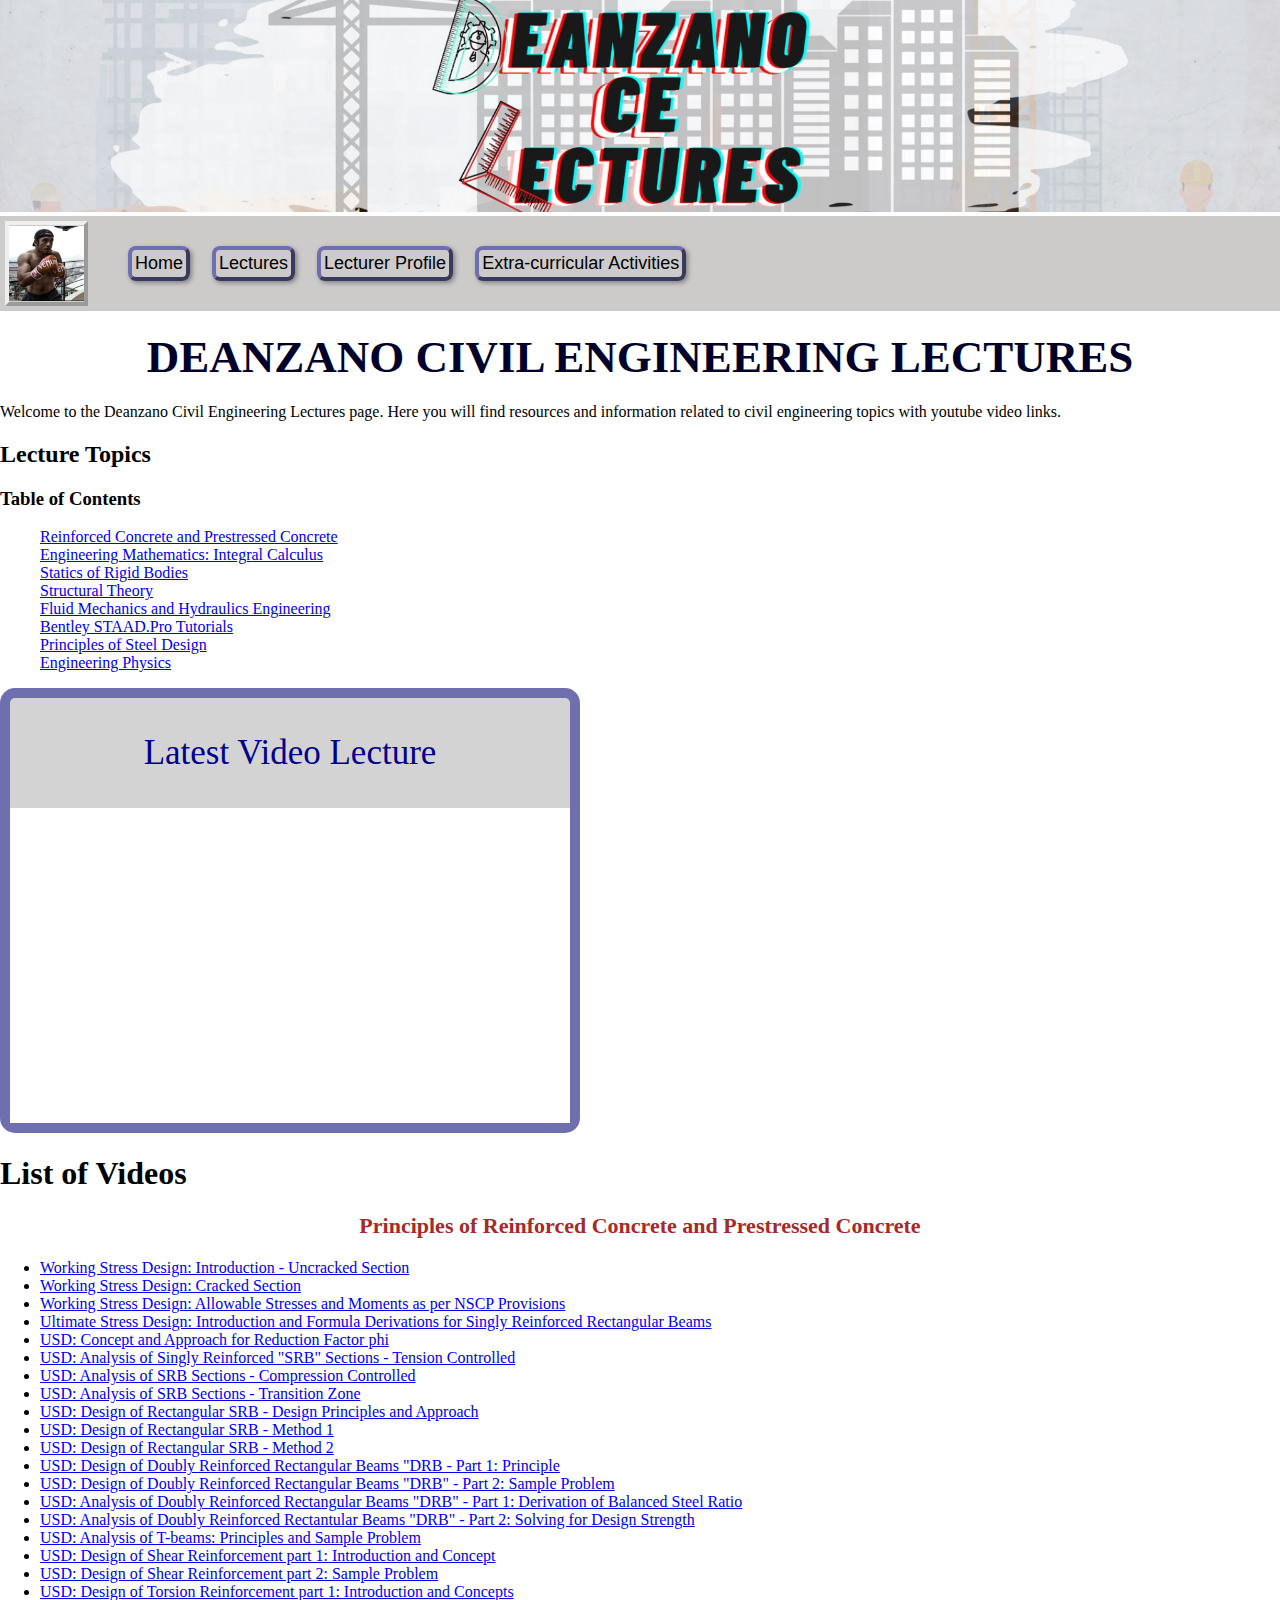
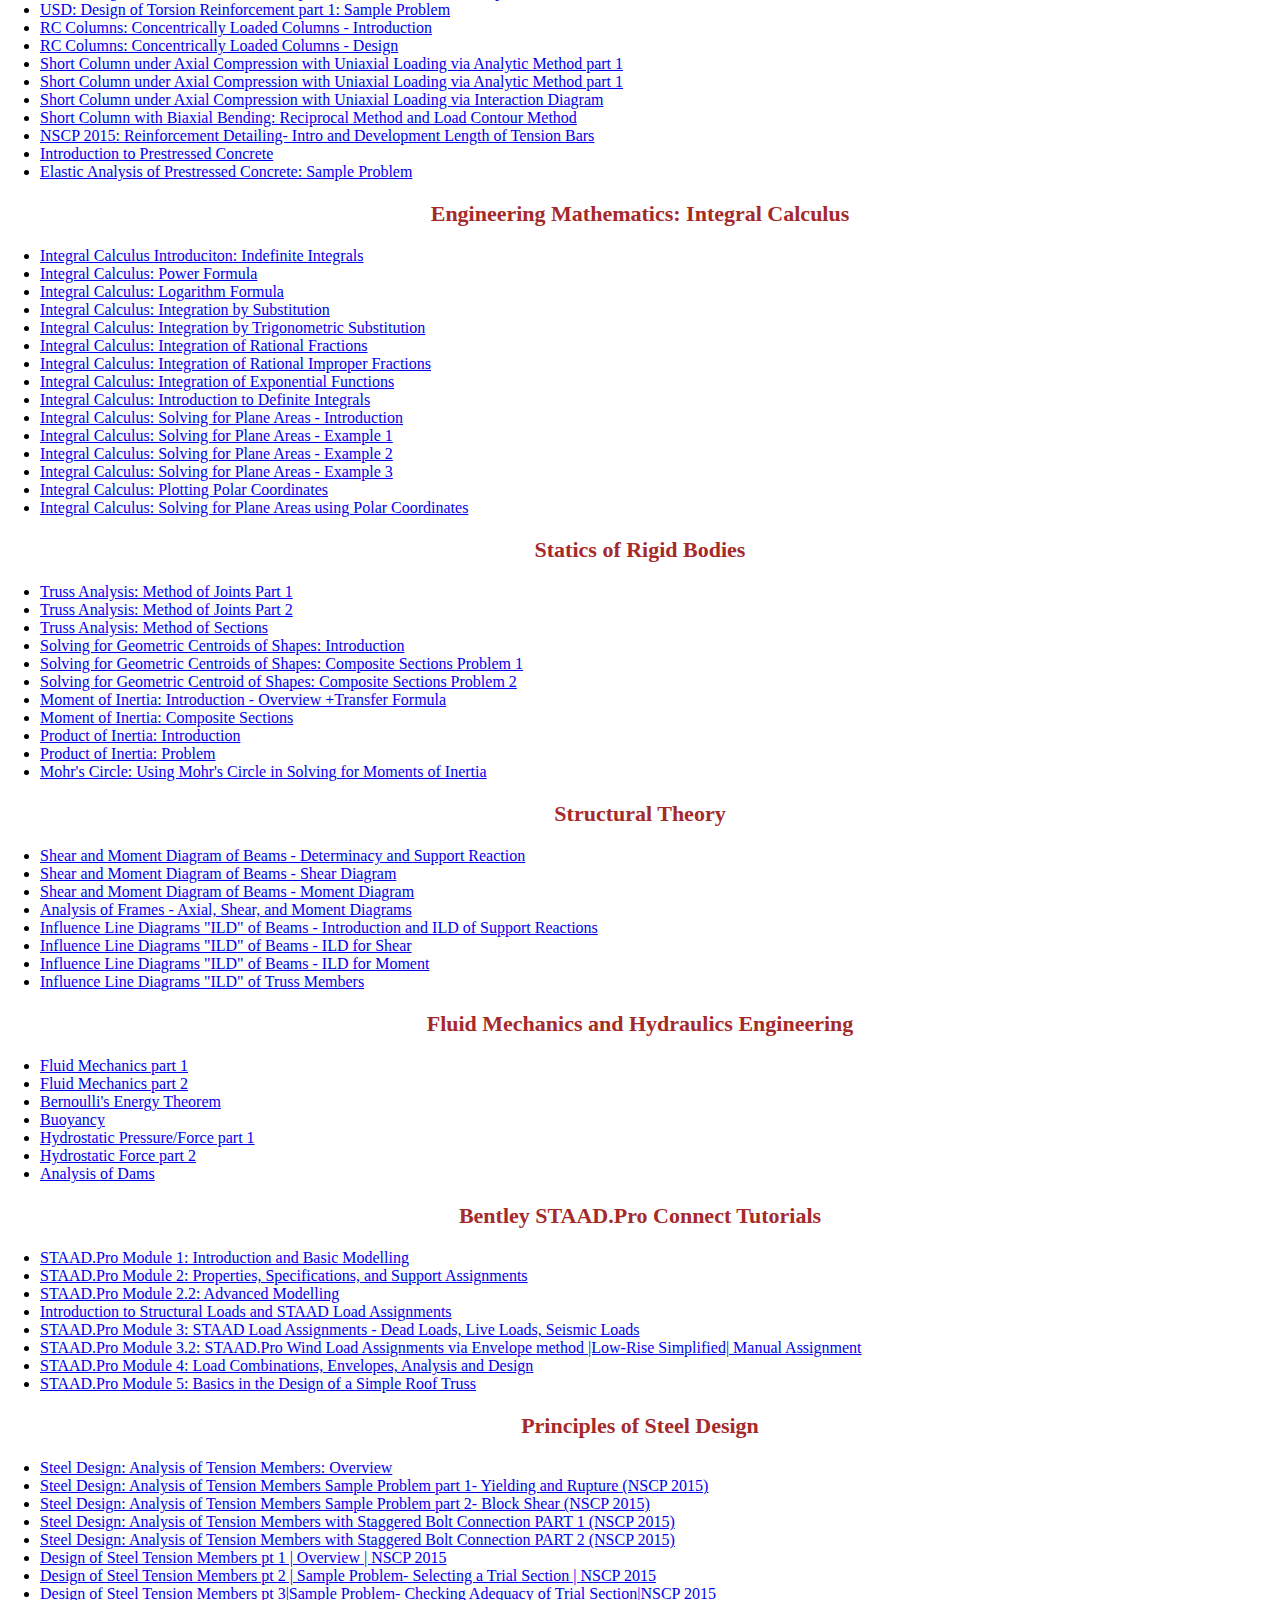
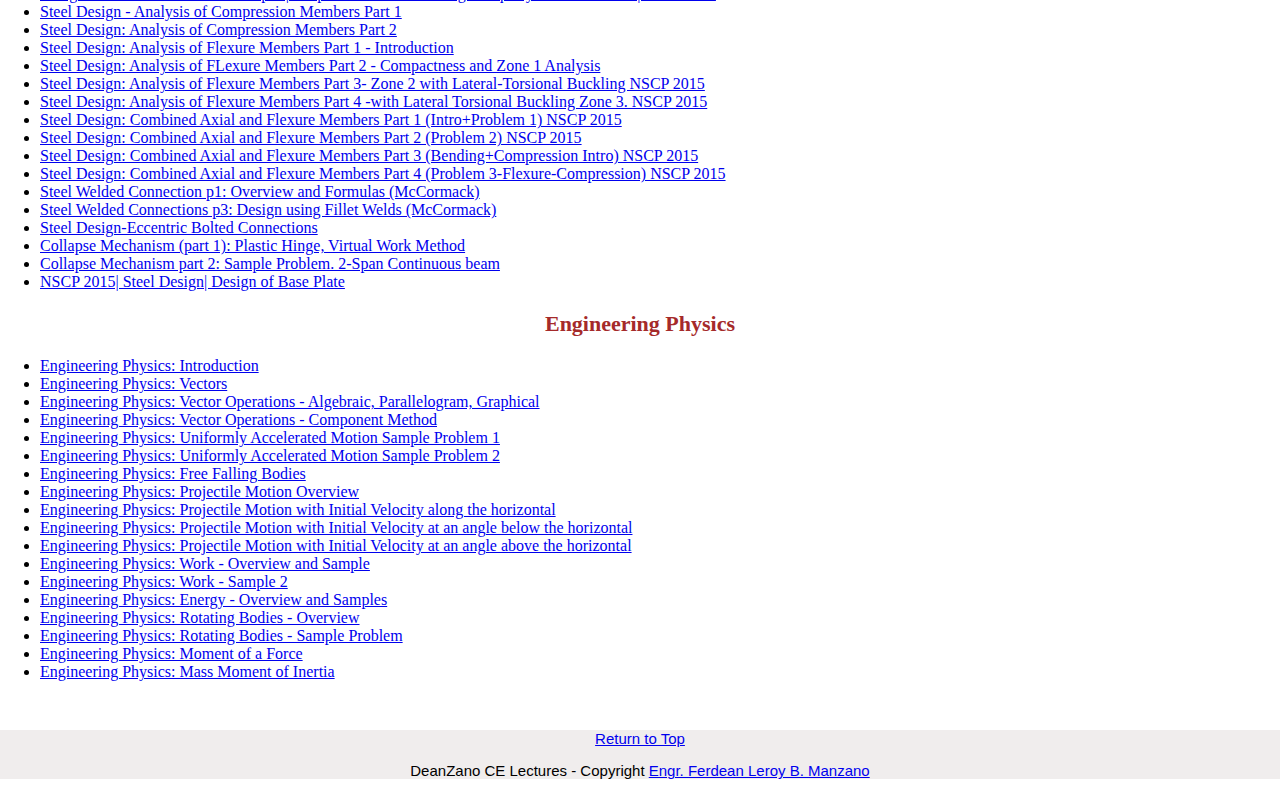
<file: index.html>
<!DOCTYPE html>

<html lang = "en">
<head>

    <meta charset="UTF-8">
    <meta name="viewport" content="width=device-width, initial-scale=1.0">
    <title>Deanzano Civil Engineering Lectures</title>
    <link rel="icon" href="/images/favicon.ico" type="image/x-icon">
    <link rel="icon" href="/images/android-chrome-192x192.png" type="image/png">
    <link rel="icon" href="/images/android-chrome-512x512.png" type="image/png">
    <link rel="icon" href="/images/favicon-16x16.png" type="image/png">
    <link rel="icon" href="/images/favicon-32x32.png" type="image/png">
    <link rel="stylesheet" href="css/styles.css">

</head>

<body>
    <a href="#main" class="offpage"> Skip to Main Content</a>   
    <main id="top">
        
    <a href="https://www.youtube.com/@deanzanoCE" target="_blank"> 
        <img src = "images/channels4_banner.jpg" alt = "Deanzano Civil Engineering Lectures" style="width:100%; height:auto;">
    </a>
        <nav id="head_nav">
            <img src="images/android-chrome-512x512.png" alt="youtube thumbnail" style="width: 75px; height:auto" id="thumbnail">
        <ul>
            <li><a href="index.html">Home</a></li>
            <li><a href="index.html#lectures">Lectures</a></li>
            <li><a href="lecturer.html">Lecturer Profile</a></li>
            <li><a href="extra-curricular.html">Extra-curricular Activities</a></li>
        </ul>
        </nav>
    <h1 id="head_h1"><strong>DEANZANO CIVIL ENGINEERING LECTURES</strong></h1>
    <p>Welcome to the Deanzano Civil Engineering Lectures page. Here you will find resources and information related to civil engineering topics with youtube video links.</p>

    <h2>Lecture Topics</h2>
    <h3> Table of Contents</h3>
    <nav>
        <ol>
            <li><a href="#reinforced-concrete">Reinforced Concrete and Prestressed Concrete</a></li>
            <li><a href="#engineering-mathematics">Engineering Mathematics: Integral Calculus</a></li>
            <li><a href="#statics">Statics of Rigid Bodies</a></li>
            <li><a href="#structural-theory">Structural Theory</a></li>
            <li><a href="#fluid-mechanics">Fluid Mechanics and Hydraulics Engineering</a></li>
            <li><a href="#bentley-staad-pro">Bentley STAAD.Pro Tutorials</a></li>
            <li><a href="#steel-design">Principles of Steel Design</a></li>
            <li><a href="#engineering-physics">Engineering Physics</a></li>
        </ol>
    </nav>
    <div>
    <p id="lectures"> Latest Video Lecture </p>
   <iframe width="560" height="315" src="https://www.youtube.com/embed/Z4JqRkYjuKU?si=YHpWLrsw2evXNc5V" title="YouTube video player" frameborder="0" allow="accelerometer; autoplay; clipboard-write; encrypted-media; gyroscope; picture-in-picture; web-share" referrerpolicy="strict-origin-when-cross-origin" allowfullscreen></iframe>
   
    </div> 
    <h1 id="main">List of Videos</h1>
    <h4 id="reinforced-concrete"> Principles of Reinforced Concrete and Prestressed Concrete</h4>
    
    
    <ul>
        <li>
            <a href="https://youtu.be/f2Za9ByY3VA?si=vD38t-SvD3j0D_5w" target="_blank"> Working Stress Design: Introduction - Uncracked Section</a>
        </li>
        <li>
            <a href="https://youtu.be/pLbkf_8mljs?si=Bm8dJjs6zGd6Wmcn" target="_blank"> Working Stress Design: Cracked Section</a>
        </li>
        <li>
            <a href="https://youtu.be/pqKdPHj-NaQ?si=bTE64GGAAw6vSZcV" target="_blank"> Working Stress Design: Allowable Stresses and Moments as per NSCP Provisions</a>
        </li>
        <li>
            <a href="https://youtu.be/WFH9r4zwkxI?si=2anzh6eOcPGwrmOY" target="_blank"> Ultimate Stress Design: Introduction and Formula Derivations for Singly Reinforced Rectangular Beams</a>
        </li>
        <li>
            <a href="https://youtu.be/VdhOuFArch4?si=sy6oNGgnOeF0Bwzb" target="_blank"> USD: Concept and Approach for Reduction Factor phi</a>
        </li>
        <li>
            <a href="https://youtu.be/LmOPRFoDYQI?si=ieNs8sVbBNxxCl47" target="_blank"> USD: Analysis of Singly Reinforced "SRB" Sections - Tension Controlled</a>
        </li>
        <li>
            <a href="https://youtu.be/LmOPRFoDYQI?si=ieNs8sVbBNxxCl47" target="_blank"> USD: Analysis of SRB Sections - Compression Controlled</a>
        </li>
        <li>
            <a href="https://youtu.be/C_1BknSpzTA?si=M0_uDaw5bzs_D2DD" target="_blank"> USD: Analysis of SRB Sections - Transition Zone</a>
        </li>
        <li>
            <a href="https://youtu.be/7sE1TvdihPE?si=kYIpFr37NlkthUTv" target="_blank"> USD: Design of Rectangular SRB - Design Principles and Approach</a>
        </li>
        <li>
            <a href="https://youtu.be/DtDESQkrMZo?si=F3K755nFINgSOV6Q" target="_blank"> USD: Design of Rectangular SRB - Method 1</a>
        </li>
        <li>
            <a href="https://youtu.be/XxaTmEGhdls?si=OdIVYj-KabTu6NrY" target="_blank"> USD: Design of Rectangular SRB - Method 2</a>
        </li>
        <li>
            <a href="https://youtu.be/g_OBIkFulBg?si=ZzBmDz57aGnNr-PW" target="_blank"> USD: Design of Doubly Reinforced Rectangular Beams "DRB - Part 1: Principle</a>
        </li>
        <li>
            <a href="https://youtu.be/SBxfcVhBc88?si=smw9tchOWRZwYIWT" target="_blank"> USD: Design of Doubly Reinforced Rectangular Beams "DRB" - Part 2: Sample Problem</a>
        </li>
        <li>
            <a href="https://youtu.be/oCESr5tLBGY?si=ZTYT1qGaSWBhbLW6" target="_blank"> USD: Analysis of Doubly Reinforced Rectangular Beams "DRB" - Part 1: Derivation of Balanced Steel Ratio</a>
        </li>
        <li>
            <a href="https://youtu.be/f01R--5BAV8?si=Mwoh8QV-JZ7BO-zu" target="_blank"> USD: Analysis of Doubly Reinforced Rectantular Beams "DRB" - Part 2: Solving for Design Strength</a>
        </li>
        <li>
            <a href="https://youtu.be/uAqMSj5Z1S8?si=LEiCzQ_1_3sLecLZ" target="_blank"> USD: Analysis of T-beams: Principles and Sample Problem</a>
        </li>
        <li>
            <a href="https://youtu.be/yu7MVNmFiCI?si=u_DC40aYm6qMWAw3" target="_blank"> USD: Design of Shear Reinforcement part 1: Introduction and Concept</a>
        </li>
        <li>
            <a href="https://youtu.be/h8nqsGwiGrU?si=TWK---3mUxhrzop3" target="_blank"> USD: Design of Shear Reinforcement part 2: Sample Problem</a>
        </li>
        <li>
            <a href="https://youtu.be/Kj9z8l7YaTA?si=KceofkRq-vDgpGaK" target="_blank"> USD: Design of Torsion Reinforcement part 1: Introduction and Concepts</a>
        </li>
        <li>
            <a href="https://youtu.be/VL69sBoi4HU?si=ONAdV2KgTC22YQKe" target="_blank"> USD: Design of Torsion Reinforcement part 1: Sample Problem</a>
        </li>
        <li>
            <a href="https://youtu.be/ZjGtZgFONb4?si=B-4OuX_1n9F2q4v6" target="_blank"> RC Columns: Concentrically Loaded Columns - Introduction</a>
        </li>
        <li>
            <a href="https://youtu.be/be8gSLuRFUo?si=mpxeXwhviaz8B1Qc" target="_blank"> RC Columns: Concentrically Loaded Columns - Design </a>
        </li>
        <li>
            <a href="https://youtu.be/NG8bI367HN4?si=xH7WLGLjJ7RxMOVA" target="_blank"> Short Column under Axial Compression with Uniaxial Loading via Analytic Method part 1 </a>
        </li>
        <li>
            <a href="https://youtu.be/RA_A7m4poO4?si=NGS4lxgfnK2AjV1z" target="_blank"> Short Column under Axial Compression with Uniaxial Loading via Analytic Method part 1</a>
        </li>
        <li>
            <a href="https://youtu.be/DV2XM3XLRPI?si=7B3B-ke-vyEUL2jF" target="_blank"> Short Column under Axial Compression with Uniaxial Loading via Interaction Diagram</a>
        </li>
        <li>
            <a href="https://youtu.be/tMVs3rBbtNA?si=14tPN3DMoeAAr84y" target="_blank"> Short Column with Biaxial Bending: Reciprocal Method and Load Contour Method</a>
        </li>
        <li>
            <a href="https://youtu.be/pRCglHiP3LA?si=zdKVa4PXcayKWmw6" target="_blank">NSCP 2015: Reinforcement Detailing- Intro and Development Length of Tension Bars </a>
        </li>
        <li>
            <a href="https://youtu.be/8IR4LVq2C_Q?si=rT_Jkag_NdsS0n3L" target="_blank"> Introduction to Prestressed Concrete</a>
        </li>
        <li>
            <a href="https://youtu.be/RnZeSSdGNdE?si=g7LQN-0NferFnVKz" target="_blank"> Elastic Analysis of Prestressed Concrete: Sample Problem</a>
        </li>
    </ul>
    <h4 id="engineering-mathematics"> Engineering Mathematics: Integral Calculus</h4>
    <ul>
        <li>
            <a href = "https://youtu.be/SxGlADdJOHU?si=LGQbS4MsCJGWo4v3" target = "_blank"> Integral Calculus Introduciton: Indefinite Integrals</a>
        </li>
        <li>
            <a href = "https://youtu.be/yQp-ITJQR5U?si=dsk1Bucr2CbJIEmN" target = "_blank"> Integral Calculus: Power Formula</a>
        </li>
        <li>
            <a href ="https://youtu.be/3F9rCewRV8I?si=YrOLi3j3HwegkRiV" target = "_blank"> Integral Calculus: Logarithm Formula</a>
        </li>
        <li>
            <a href="https://youtu.be/IlQSFn1vLXM?si=co3gFiIrNkXjWH6l" target="_blank"> Integral Calculus: Integration by Substitution</a>
        </li>
        <li>
            <a href="https://youtu.be/tWwDRB8Hpa4?si=-JJHLq5SeeFfe6rv" target="_blank"> Integral Calculus: Integration by Trigonometric Substitution</a>
        </li>
        <li>
            <a href="https://youtu.be/utO8J8Zt98U?si=7LSn9kBkoWtq9lnr" target="_blank"> Integral Calculus: Integration of Rational Fractions</a>
        </li>
        <li>
            <a href="https://youtu.be/QiVKBmpvwM8?si=gd11rCMPjTUlSmZM" target="_blank"> Integral Calculus: Integration of Rational Improper Fractions</a>
        </li>
        <li>
            <a href="https://youtu.be/QiVKBmpvwM8?si=gd11rCMPjTUlSmZM" target="_blank"> Integral Calculus: Integration of Exponential Functions</a>
        </li>
        <li>
            <a href="https://youtu.be/CRLiDJ4LFPY?si=OOE_agtHo8_Ss9kE" target="_blank"> Integral Calculus: Introduction to Definite Integrals</a>
        </li>
        <li>
            <a href="https://youtu.be/imwCOA8Gm3E?si=m4GtRbykFv5HCWJ2" target="_blank"> Integral Calculus: Solving for Plane Areas - Introduction</a>
        </li>
        <li>
            <a href = "https://youtu.be/un10tpnTPGA?si=ec4u42S3kaSOSnVH" target = "_blank"> Integral Calculus: Solving for Plane Areas - Example 1</a>
        </li>
        <li>
            <a href = "https://youtu.be/un10tpnTPGA?si=tYPFPJqOWD_k-zWH" target = "_blank"> Integral Calculus: Solving for Plane Areas - Example 2</a>
        </li>
        <li>
            <a href = "https://youtu.be/1IiwlAZYjXo?si=Lh-qV4r95vRzp9g2" target = "_blank"> Integral Calculus: Solving for Plane Areas - Example 3</a>
        </li>
        <li>
            <a href="https://youtu.be/XNGfVu-pmDM?si=ku7Zb59bF0tAM3bn" target="_blank"> Integral Calculus: Plotting Polar Coordinates</a>
        </li>
        <li>
            <a href="https://youtu.be/TLKk0mXbmO8?si=SOGKnvRHeLF1Voc4" target="_blank"> Integral Calculus: Solving for Plane Areas using Polar Coordinates</a>
        </li>
        </ul>
    <h4 id="statics">Statics of Rigid Bodies</h4>
    <ul>
        <li> 
            <a href="https://youtu.be/ZHmhWOnDh7I?si=FMHg0UUQmmfERZPC" target="_blank"> Truss Analysis: Method of Joints Part 1</a>
        </li>
        <li>
            <a href="https://youtu.be/onQNaczRzW0?si=K6QTocb4ZX5JGsIM" target="_blank"> Truss Analysis: Method of Joints Part 2</a>
        </li>
        <li>
            <a href="https://youtu.be/9kVszKrGsUA?si=jmkmCADJr1hDP0ea" target="_blank"> Truss Analysis: Method of Sections</a>
        </li>
        <li>
            <a href="https://youtu.be/QnfJZLZW8kw?si=1UHrrJ17RN9H299v" target="_blank"> Solving for Geometric Centroids of Shapes: Introduction</a>
        </li>
        <li>
            <a href="https://youtu.be/GsD4PqeGuzM?si=lKFe-8RcEScb2T_k" target="_blank"> Solving for Geometric Centroids of Shapes: Composite Sections Problem 1</a>
        </li>
        <li>
            <a href="https://youtu.be/G1WRvH4zuMU?si=k-ud94XZraz5lUoy" target="_blank"> Solving for Geometric Centroid of Shapes: Composite Sections Problem 2</a>
        </li>
        <li>
            <a href="https://youtu.be/VXxPn0s7sXY?si=Kf6wOjJQ85RgoOOK" target="_blank"> Moment of Inertia: Introduction - Overview +Transfer Formula </a>
        </li>
        <li>
            <a href="https://youtu.be/zy1pyZaYQEs?si=AX7JeSTMRNTGE0ff" target="_blank"> Moment of Inertia: Composite Sections</a>
        </li>
        <li>
            <a href="https://youtu.be/xhwhx_y5BaA?si=2bBTHISqaZ6Tn03D" target="_blank"> Product of Inertia: Introduction</a>
        </li>
        <li>
            <a href="https://youtu.be/-AQXnaAr7g0?si=TV44RlV650tQscUb" target="_blank"> Product of Inertia: Problem</a>
        </li>
        <li>
            <a href="https://youtu.be/1NTQZA-6KPE?si=q7UGuhrfUKsuPemO" target="_blank"> Mohr's Circle: Using Mohr's Circle in Solving for Moments of Inertia</a>
        </li>
    </ul>
    <h4 id="structural-theory"> Structural Theory</h4>
    <ul>
        <li>
            <a href="https://youtu.be/rseVfmD95Vc" target="_blank"> Shear and Moment Diagram of Beams -  Determinacy and Support Reaction</a>
        </li>
        <li>
            <a href="https://youtu.be/3SjW44hXnTk" target="_blank"> Shear and Moment Diagram of Beams - Shear Diagram</a>
        </li>
        <li>
            <a href="https://youtu.be/x-VokcuZwXo" target="_blank"> Shear and Moment Diagram of Beams - Moment Diagram</a>
        </li>
        <li>
            <a href="https://youtu.be/dHeurHegRnc" target="_blank"> Analysis of Frames - Axial, Shear, and Moment Diagrams</a>
        </li>
        <li>
            <a href="https://youtu.be/MuF-ZEeKP4g" target="_blank"> Influence Line Diagrams "ILD" of Beams - Introduction and ILD of Support Reactions</a>
        </li>
        <li>
            <a href="https://youtu.be/WxC7AXg2lPQ" target="_blank"> Influence Line Diagrams "ILD" of Beams - ILD for Shear</a>
        </li>
        <li>
            <a href="https://youtu.be/R3VZ62IFTaQ" target="_blank"> Influence Line Diagrams "ILD" of Beams - ILD for Moment</a>
        </li>
        <li>
            <a href="https://youtu.be/V3HWNZg38Vo" target="_blank"> Influence Line Diagrams "ILD" of Truss Members</a>
        </li>

    </ul>
    <h4 id="fluid-mechanics">Fluid Mechanics and Hydraulics Engineering</h4>
    <ul>
        <li>
            <a href="https://youtu.be/9nVafkAJG5g" target="_blank"> Fluid Mechanics part 1</a>
        </li>
        <li>
            <a href="https://youtu.be/0P2rchHG-VU?si=f7kAtDijWC8nuOZA" target="_blank"> Fluid Mechanics part 2</a>
        </li>
        <li>
            <a href="https://youtu.be/wn8xdT3Zg8k?si=U3-oCq8P0vKj8n__" target="_blank"> Bernoulli's Energy Theorem</a>
        </li>
        <li>
            <a href="https://youtu.be/73cIVLJhMdM?si=6h1vTqitXyL-SVee" target="_blank"> Buoyancy</a>
        </li>
        <li>
            <a href="https://youtu.be/73cIVLJhMdM?si=o1126I8H01eRhB2i" target="_blank"> Hydrostatic Pressure/Force part 1</a>
        </li>
        <li>
            <a href="https://youtu.be/P4JG7Wnkyog?si=JH0fV33tSDgQEIkI" target="_blank"> Hydrostatic Force part 2</a>
        </li>
        <li>
            <a href="https://youtu.be/2Lmt-f72vQ0?si=HxRVVThCCSBKdYaw" target="_blank"> Analysis of Dams</a>
        </li>
    </ul>
    <a id="bentley-staad-pro"></a>
    <h4 id="bentley-staad-pro">Bentley STAAD.Pro Connect Tutorials</h4>
    <ul>
        <li>
            <a href="https://youtu.be/OrBPcGH55Rg?si=YJ7xnHDv3zPZfV74"> STAAD.Pro Module 1: Introduction and Basic Modelling</a>
        </li>
        <li>
            <a href="https://youtu.be/nBF7_z31uKM?si=GeRsqkbxvCFGi__Y" target="_blank"> STAAD.Pro Module 2: Properties, Specifications, and Support Assignments</a>
        </li>
        <li>
            <a href="https://youtu.be/KCaBSDuNvRw?si=YmIqWRS517RVFA7g" target="_blank"> STAAD.Pro Module 2.2: Advanced Modelling</a>
        </li>
        <li>
            <a href="https://youtu.be/QQVOmQhaX0U?si=d_1VDc1t5SzzaX3v" target="_blank"> Introduction to Structural Loads and STAAD Load Assignments</a>
        </li>
        <li>
            <a href="https://youtu.be/QqTDdVgACsM?si=o0C6iG8QdCInJ42e" target = "_blank"> STAAD.Pro Module 3: STAAD Load Assignments - Dead Loads, Live Loads, Seismic Loads</a>
        </li>
        <li>
            <a href="https://youtu.be/BROjj_PRbvw?si=C8LijDgfBzNTiSGB" target ="_blank"> STAAD.Pro Module 3.2: STAAD.Pro Wind Load Assignments via Envelope method |Low-Rise Simplified| Manual Assignment</a>
        </li>
        <li>
            <a href="https://youtu.be/A1MSbMWFYJQ?si=qiAKhC4N2o3-G-bw" target="_blank"> STAAD.Pro Module 4: Load Combinations, Envelopes, Analysis and Design</a>
        </li>
        <li>
            <a href="https://youtu.be/AJ7Nwrgqe0U?si=mKzt5OE3mP3Whchq" target="_blank"> STAAD.Pro Module 5: Basics in the Design of a Simple Roof Truss</a>
        </li>
    </ul>
    <h4 id="steel-design"> Principles of Steel Design</h4>
    <ul>
        <li>
            <a href="https://youtu.be/QbTJZGXwLW0?si=3u5oBBenFq_sS_yI" target="_blank"> Steel Design: Analysis of Tension Members: Overview</a>
        </li>
        <li>
            <a href="https://youtu.be/ef83WNt1Cko?si=_mg3Zv1ug1IqBhkD" target="_blank"> Steel Design: Analysis of Tension Members Sample Problem part 1- Yielding and Rupture (NSCP 2015)</a>
        </li>
        <li>
            <a href="https://youtu.be/mR0BVOIX2-I?si=YOWw7827CaMs83OG" target="_blank"> Steel Design: Analysis of Tension Members Sample Problem part 2- Block Shear (NSCP 2015)</a>
        </li>
        <li>
            <a href="https://youtu.be/wP1H5wVdFoM?si=sb46pyJHGozhLbN7" target="_blank"> Steel Design: Analysis of Tension Members with Staggered Bolt Connection PART 1 (NSCP 2015)</a>
        </li>
        <li>
            <a href="https://youtu.be/sYk8kpIgsHk?si=KcrrdumrqwqwZOSU" target="_blank"> Steel Design: Analysis of Tension Members with Staggered Bolt Connection PART 2 (NSCP 2015)</a>
        </li>
        <li>
            <a href="https://youtu.be/GIQi-R4ox8c?si=R_H9klXVadswWATh" target="_blank"> Design of Steel Tension Members pt 1 | Overview | NSCP 2015</a>
        </li>
        <li>
            <a href="https://youtu.be/J0t_7kY3fnw?si=jxOHgFB--232lwbL" target="_blank">Design of Steel Tension Members pt 2 | Sample Problem- Selecting a Trial Section | NSCP 2015</a>
        </li>
        <li>
            <a href="https://youtu.be/lw4ntweRYCc?si=FlGJNIAhcV9PhiTQ" target="_blank"> Design of Steel Tension Members pt 3|Sample Problem- Checking Adequacy of Trial Section|NSCP 2015</a>
        </li>
        <li>
            <a href="https://youtu.be/DN1AYEFLy4c?si=NXGkM07iH6L2hCn5" target="_blank"> Steel Design - Analysis of Compression Members Part 1</a>
        </li>
        <li>
            <a href="https://youtu.be/r_aX2i3VU-s?si=x1d9P3bl7JmHb3Z0" target="_blank"> Steel Design: Analysis of Compression Members Part 2</a>
        </li>
        <li>
            <a href="https://youtu.be/S5T2AlegPtU?si=LcL0jH_EK9B6EJW3" target="_blank"> Steel Design: Analysis of Flexure Members Part 1 - Introduction</a>
        </li>
        <li>
            <a href="https://youtu.be/2kxQEugsFW4?si=C6hshoEjDs90HE7i" target="_blank"> Steel Design: Analysis of FLexure Members Part 2 - Compactness and Zone 1 Analysis</a>
        </li>
        <li>
            <a href="https://youtu.be/j5X8Qvw9TkI?si=OY0RkLo-q2zRtDW4" target="_blank"> Steel Design: Analysis of Flexure Members Part 3- Zone 2 with Lateral-Torsional Buckling NSCP 2015</a>
        </li>
        <li>
            <a href="https://youtu.be/mMVCVTH_xKg?si=S9mxKCZDVet7mQYC" target="_blank"> Steel Design: Analysis of Flexure Members Part 4 -with Lateral Torsional Buckling Zone 3. NSCP 2015</a>
        </li>
        <li>
            <a href="https://youtu.be/h6b-e-WrN20?si=Wt6745dH5bvXapeF" target="_blank"> Steel Design: Combined Axial and Flexure Members Part 1 (Intro+Problem 1) NSCP 2015</a>
        </li>
        <li>
            <a href="https://youtu.be/A1PYSglo0TI?si=yEs369ZGanZyyHU9" target="_blank"> Steel Design: Combined Axial and Flexure Members Part 2 (Problem 2) NSCP 2015</a>
        </li>
        <li>
            <a href="https://youtu.be/g1f8eSEIQNk?si=cWLZiIqZ9rdAAZTQ" target="_blank"> Steel Design: Combined Axial and Flexure Members Part 3 (Bending+Compression Intro) NSCP 2015</a>
        </li>
        <li>
            <a href="https://youtu.be/kSkuYPGbYpI?si=ejgpWOJx-tTdmhNi" target="_blank"> Steel Design: Combined Axial and Flexure Members Part 4 (Problem 3-Flexure-Compression) NSCP 2015</a>
        </li>
        <li>
            <a href="https://youtu.be/etJFhEi2W9s?si=ke1nNWDhWs7b6chT" target="_blank"> Steel Welded Connection p1: Overview and Formulas (McCormack)</a>
        </li>
        <li>
            <a href="https://youtu.be/seHKH8aN5BY?si=SvG1I22B1eY6Z5b0" target="_blank"> Steel Welded Connections p3: Design using Fillet Welds (McCormack)</a>
        </li>
        <li>
            <a href="https://youtu.be/chV7h5pEsfo?si=8cFqdOryOUiB6ABX" target="_blank"> Steel Design-Eccentric Bolted Connections</a>
        </li>
        <li>
            <a href="https://youtu.be/7H0IEy5UlSc?si=MXfAedZkQy4d9nVB" target="_blank"> Collapse Mechanism (part 1): Plastic Hinge, Virtual Work Method</a>
        </li>
        <li>
            <a href="https://youtu.be/hDDR9uvR-hE?si=PAe4D_vCBdLgpDXN" target="_blank"> Collapse Mechanism part 2: Sample Problem. 2-Span Continuous beam</a>
        </li>
        <li>
            <a href="https://youtu.be/o2GOW2q-qWU?si=Nb0Nv6P3XnFXNtnD" target="_blank"> NSCP 2015| Steel Design| Design of Base Plate</a>
        </li>
        
    </ul>
    <h4 id="engineering-physics">Engineering Physics</h4>
    <ul>
        <li>
            <a href="https://youtu.be/ter2x5jd5Tw?si=sH5Xnqow6VHKt_yb" target="_blank"> Engineering Physics: Introduction</a>
        </li>
        <li>
            <a href="https://youtu.be/qVLpmHPtdpo?si=XngSqrFKZJf6aEKm" target="_blank">Engineering Physics: Vectors </a>
        </li>
        <li>
            <a href="https://youtu.be/lYLfACWY7tw?si=Erqj6LndWY45ITrW" target="_blank">Engineering Physics: Vector Operations - Algebraic, Parallelogram, Graphical</a>
        </li>
        <li>
            <a href="https://youtu.be/yyHgBeCWKQE?si=lsll7Mf7bCV00Jwf" target="_blank">Engineering Physics: Vector Operations - Component Method </a>
        </li>
        <li>
            <a href="https://youtu.be/yIWmbDTK9L8?si=slMuPu9xRcYLGwgc" target="_blank">Engineering Physics: Uniformly Accelerated Motion Sample Problem 1 </a>
        </li>
        <li>
            <a href="https://youtu.be/YGVyUZdkUAo?si=H3-JMOZTuvTkThpC" target="_blank">Engineering Physics: Uniformly Accelerated Motion Sample Problem 2 </a>
        </li>
        <li>
            <a href="https://youtu.be/Oj6s7Xq_lFA?si=fOQsgc5xflIhDlDK" target="_blank">Engineering Physics: Free Falling Bodies</a>
        </li>
        <li>
            <a href="https://youtu.be/lCQCKENYLmE?si=fnYy3f--Pe6gZFTl" target="_blank">Engineering Physics: Projectile Motion Overview</a>
        </li>
        <li>
            <a href="https://youtu.be/n5Anou_PRRM?si=iPvx-qktNbr7sTSv" target="_blank">Engineering Physics: Projectile Motion with Initial Velocity along the horizontal</a>
        </li>
        <li>
            <a href="https://youtu.be/GI2SpptZzTk?si=FNfabi6x6PaLnTC_" target="_blank">Engineering Physics: Projectile Motion with Initial Velocity at an angle below the horizontal</a>
        </li>
        <li>
            <a href="https://youtu.be/1sHcPqlsWrc?si=EI_Oh9aLTw-T4y8e" target="_blank">Engineering Physics: Projectile Motion with Initial Velocity at an angle above the horizontal</a>
        </li>
        <li>
            <a href="https://youtu.be/YPuzqYAD3MU?si=hi-zREwf5_Vdsjvi" target="_blank">Engineering Physics: Work - Overview and Sample</a>
        </li>
        <li>
            <a href="https://youtu.be/Vcy18Q1vWh4?si=tFCg4P1cxYiXXNzV" target="_blank">Engineering Physics: Work - Sample 2</a>
        </li>
        <li>
            <a href="https://youtu.be/b7UL11fy2oU?si=a-oPe43ZdV6z_agh" target="_blank">Engineering Physics: Energy - Overview and Samples</a>
        </li>
        <li>
            <a href="https://youtu.be/FHq7E1L87B8?si=dRJAVzTq3EfjvK1L" target="_blank">Engineering Physics: Rotating Bodies - Overview</a>
        </li>
        <li>
            <a href="https://youtu.be/0e_TxF26OLo?si=l7jjkPjp3D1eO4zD" target="_blank">Engineering Physics: Rotating Bodies - Sample Problem</a>
        </li>
        <li>
            <a href="https://youtu.be/6P_TQnqP-ic?si=uP3JKlBYQvk8Rz5g" target="_blank">Engineering Physics: Moment of a Force</a>
        </li>
        <li>
            <a href="https://youtu.be/4bYQMamQG_g?si=hxltEj-E2mXBwtK-" target="_blank">Engineering Physics: Mass Moment of Inertia</a>
        </li>
    </ul>
    </main>
    <br>
    <footer>
    <p><a href="#top">Return to Top</a></p>
    <p>DeanZano CE Lectures - Copyright <a href="https://www.linkedin.com/in/ferdean-leroy-manzano-a63656156/" target="_blank"> Engr. Ferdean Leroy B. Manzano</a> </p>
    </footer>
</body>
</html>
</file>
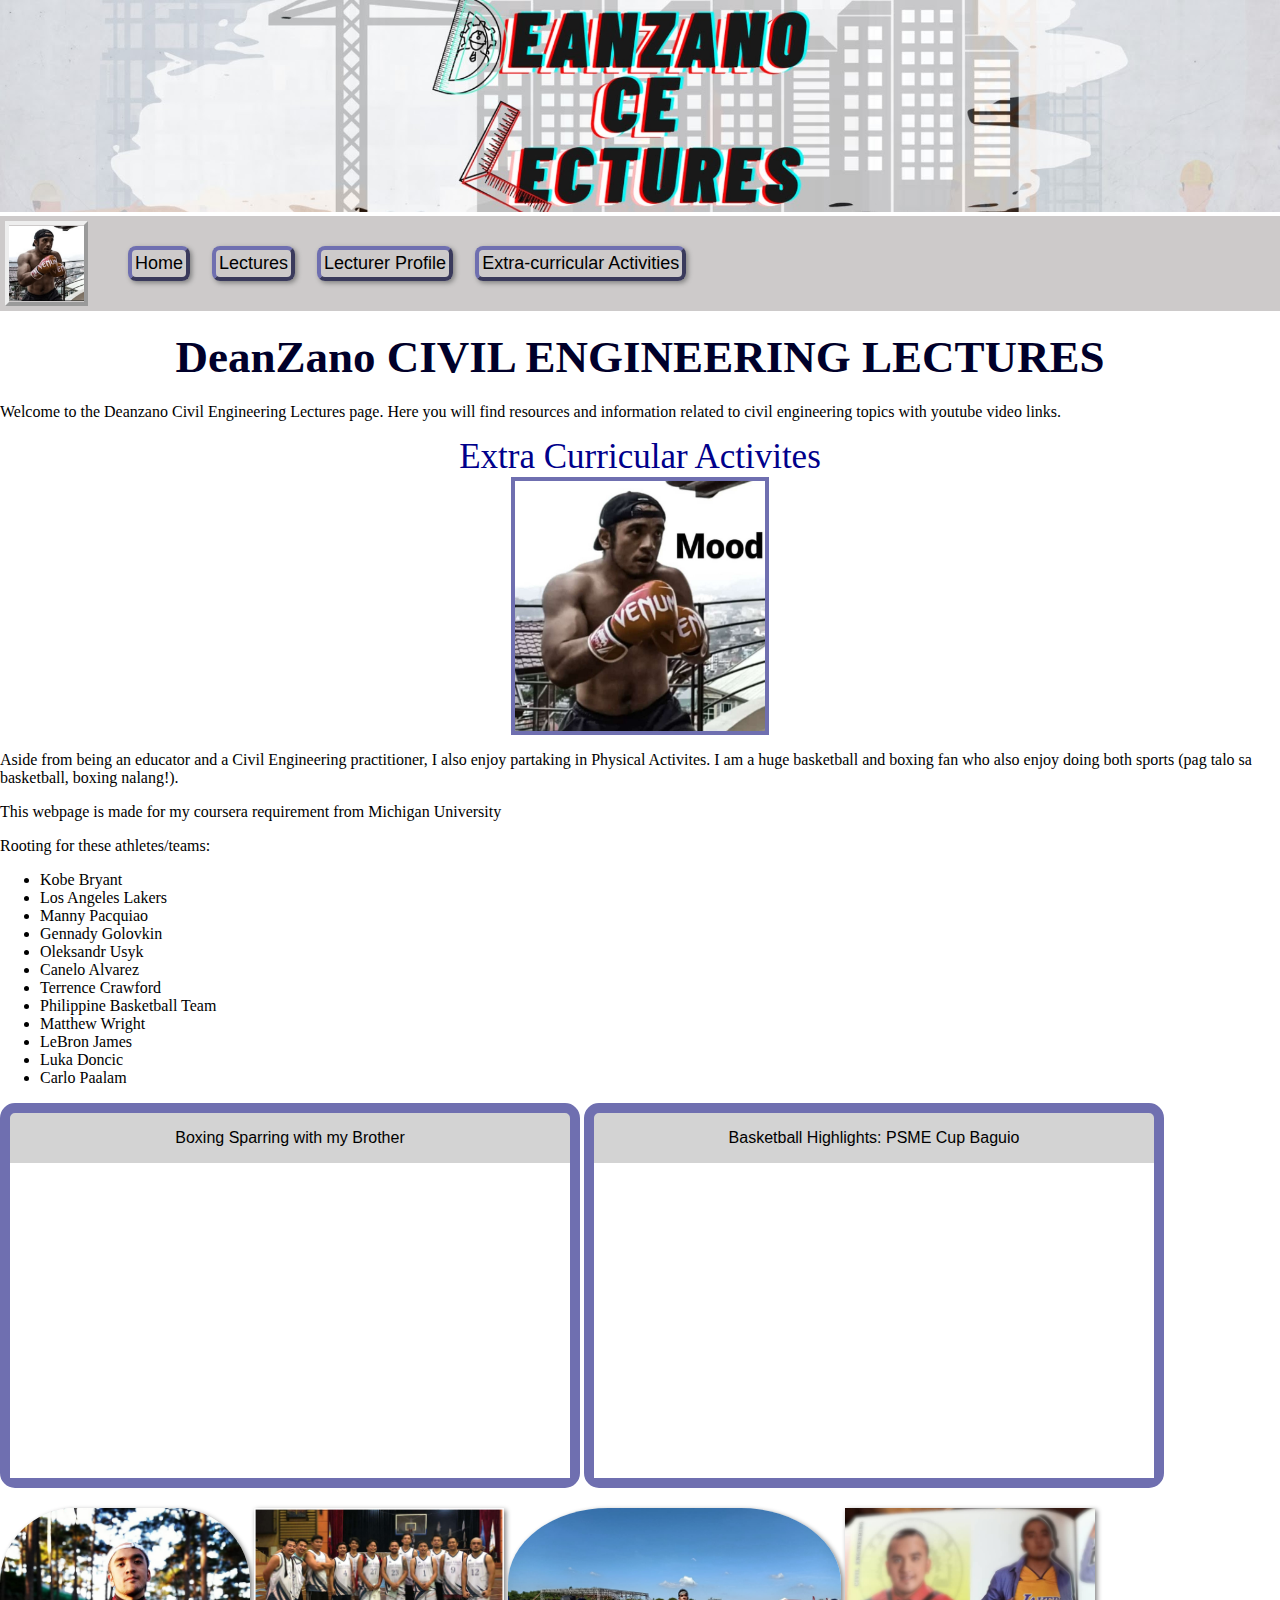
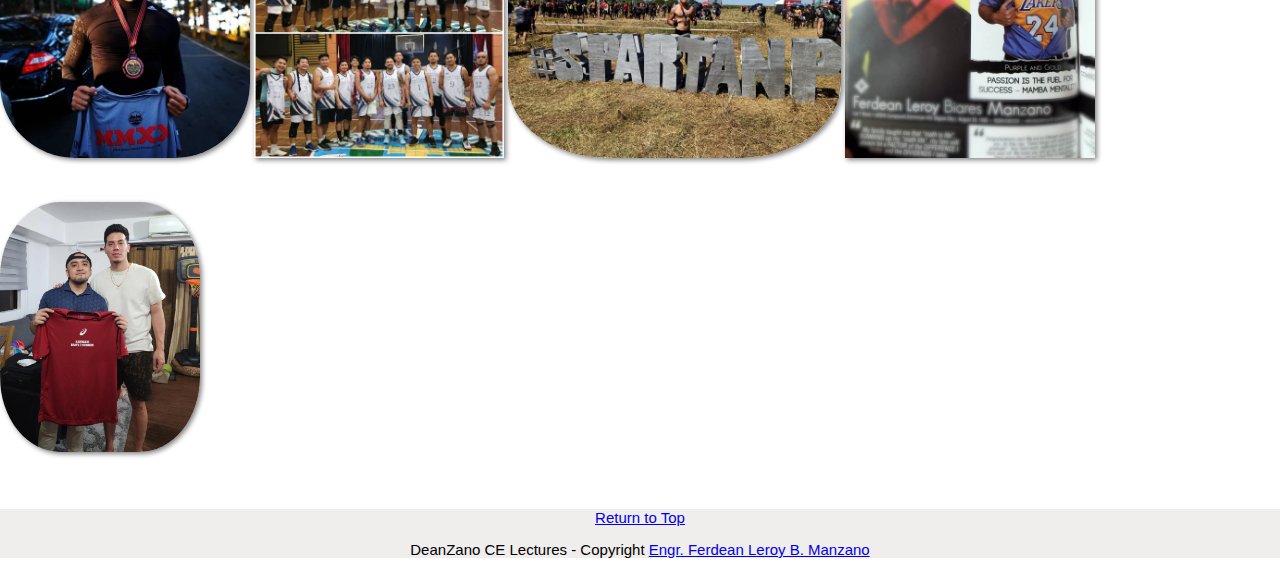
<file: extra-curricular.html>
<!DOCTYPE html>

<html lang = "en">
<head>

    <meta charset="UTF-8">
    <meta name="viewport" content="width=device-width, initial-scale=1.0">
    <title>Deanzano Civil Engineering Lectures</title>
    <link rel="icon" href="/images/favicon.ico" type="image/x-icon">
    <link rel="icon" href="/images/android-chrome-192x192.png" type="image/png">
    <link rel="icon" href="/images/android-chrome-512x512.png" type="image/png">
    <link rel="icon" href="/images/favicon-16x16.png" type="image/png">
    <link rel="icon" href="/images/favicon-32x32.png" type="image/png">
    <link rel="stylesheet" href="css/styles.css">

</head>

<body>
    <a href="#main" class="offpage"> Skip to Main Content</a> 
    <main id="top"> 
    <a href="https://www.youtube.com/@deanzanoCE" target="_blank"> 
        <img src = "images/channels4_banner.jpg" alt = "Deanzano Civil Engineering Lectures" style="width:100%; height:auto;">
    </a>
        <nav id="head_nav">
            
            <img src="images/android-chrome-512x512.png" alt="youtube thumbnail" style="width: 75px; height:auto" id="thumbnail">
        <ul>
            <li><a href="index.html">Home</a></li>
            <li><a href="index.html#lectures">Lectures</a></li>
            <li><a href="lecturer.html">Lecturer Profile</a></li>
            <li><a href="extra-curricular.html">Extra-curricular Activities</a></li>
        </ul>
        </nav>
    <h1 id="head_h1"><strong>DeanZano CIVIL ENGINEERING LECTURES</strong></h1>
    <p id="main">Welcome to the Deanzano Civil Engineering Lectures page. Here you will find resources and information related to civil engineering topics with youtube video links.</p>

    <header id="lect_profile">Extra Curricular Activites</header>
    <img src="images/yt_dp.jpg" alt="YT Profile Pic" style="width: 250px; height: auto;" id="profile_pic">
    <p>Aside from being an educator and a Civil Engineering practitioner, I also enjoy partaking in Physical Activites. I am a huge basketball and boxing fan who also enjoy doing both sports (pag talo sa basketball, boxing nalang!).</p>
    <p>This webpage is made for my coursera requirement from Michigan University</p>
    <p>Rooting for these athletes/teams: </p>
    <ul>
        <li> Kobe Bryant</li>
        <li> Los Angeles Lakers</li>
        <li> Manny Pacquiao</li>
        <li> Gennady Golovkin</li>
        <li> Oleksandr Usyk</li>
        <li> Canelo Alvarez</li>
        <li> Terrence Crawford</li>
        <li> Philippine Basketball Team </li>
        <li> Matthew Wright</li>
        <li> LeBron James</li>
        <li> Luka Doncic</li>
        <li> Carlo Paalam</li>
    </ul>
    <div>
        <p> Boxing Sparring with my Brother</p>
        <iframe width="560" height="315" src="https://www.youtube.com/embed/F0bi4mCUun4?si=fsW3avY71LFnqcnc" title="YouTube video player" allow="accelerometer; autoplay; clipboard-write; encrypted-media; gyroscope; picture-in-picture; web-share" referrerpolicy="strict-origin-when-cross-origin" allowfullscreen></iframe>
    </div>
    <div>
        <p> Basketball Highlights: PSME Cup Baguio</p>
        <iframe width="560" height="315" src="https://www.youtube.com/embed/0F6AiJyS7Mk?si=gWTy4QlfVqNLwpC3" title="YouTube video player" allow="accelerometer; autoplay; clipboard-write; encrypted-media; gyroscope; picture-in-picture; web-share" referrerpolicy="strict-origin-when-cross-origin" allowfullscreen></iframe>
    </div>
     <img class="digital_art" src="images/Baguio_mara.jpg" alt="Baguio Marathon 2022" style="height: 250px; width:auto;">
     <img class="digital_art" src="images/admix.jpg" alt="admix" style="height: 250px; width:auto;">
     <img class="digital_art" src="images/spartan_race.jpg" alt="spartan race 2019" style="height: 250px; width:auto;">
     <img class="digital_art" src="images/yearbook.jpg" alt="2017 Yearbook" style="height: 250px; width:auto;">
     <img class="digital_art" src="images/matt_wright.jpg" alt="Matthew Wright" style="height: 250px; width:auto;">
    </main>
    <br>
    <footer>
    <p><a href="#top">Return to Top</a></p>
    <p>DeanZano CE Lectures - Copyright <a href="https://www.linkedin.com/in/ferdean-leroy-manzano-a63656156/" target="_blank"> Engr. Ferdean Leroy B. Manzano</a> </p>
    </footer>
</body>
</html>
</file>
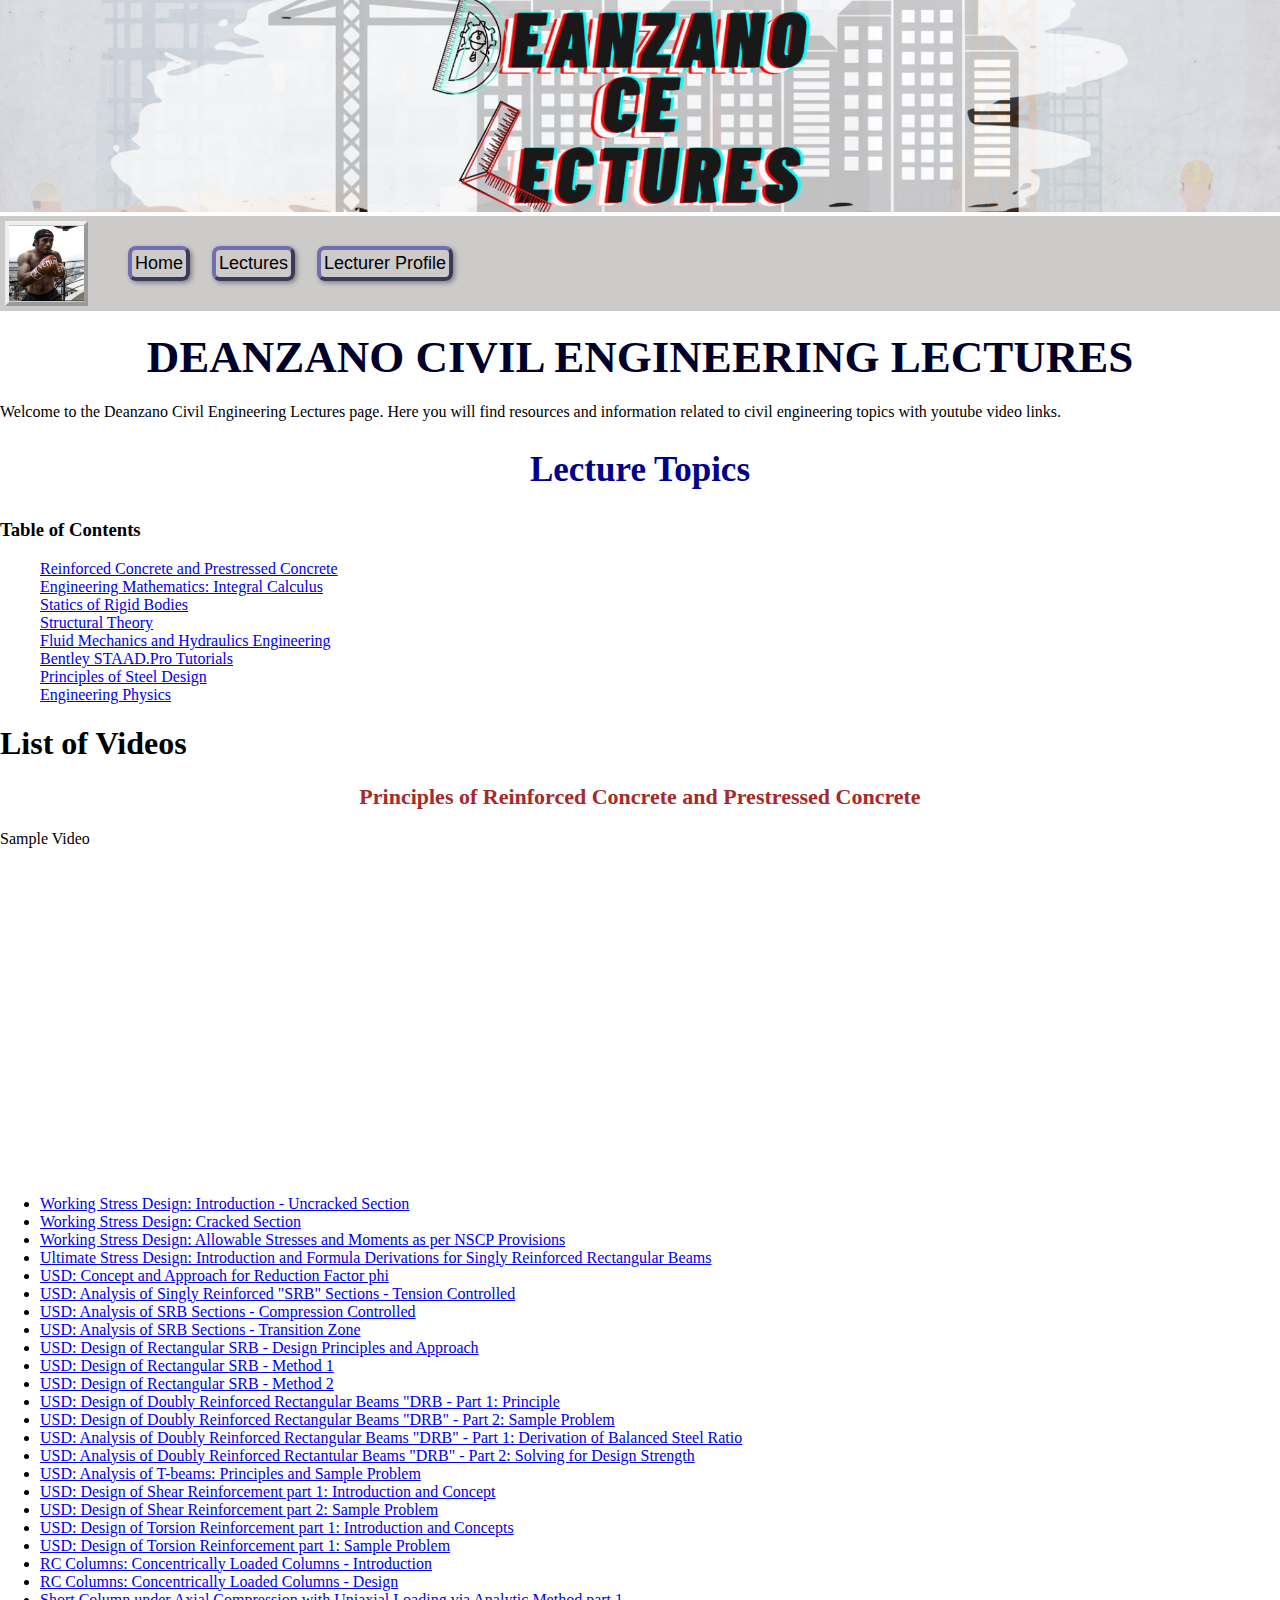
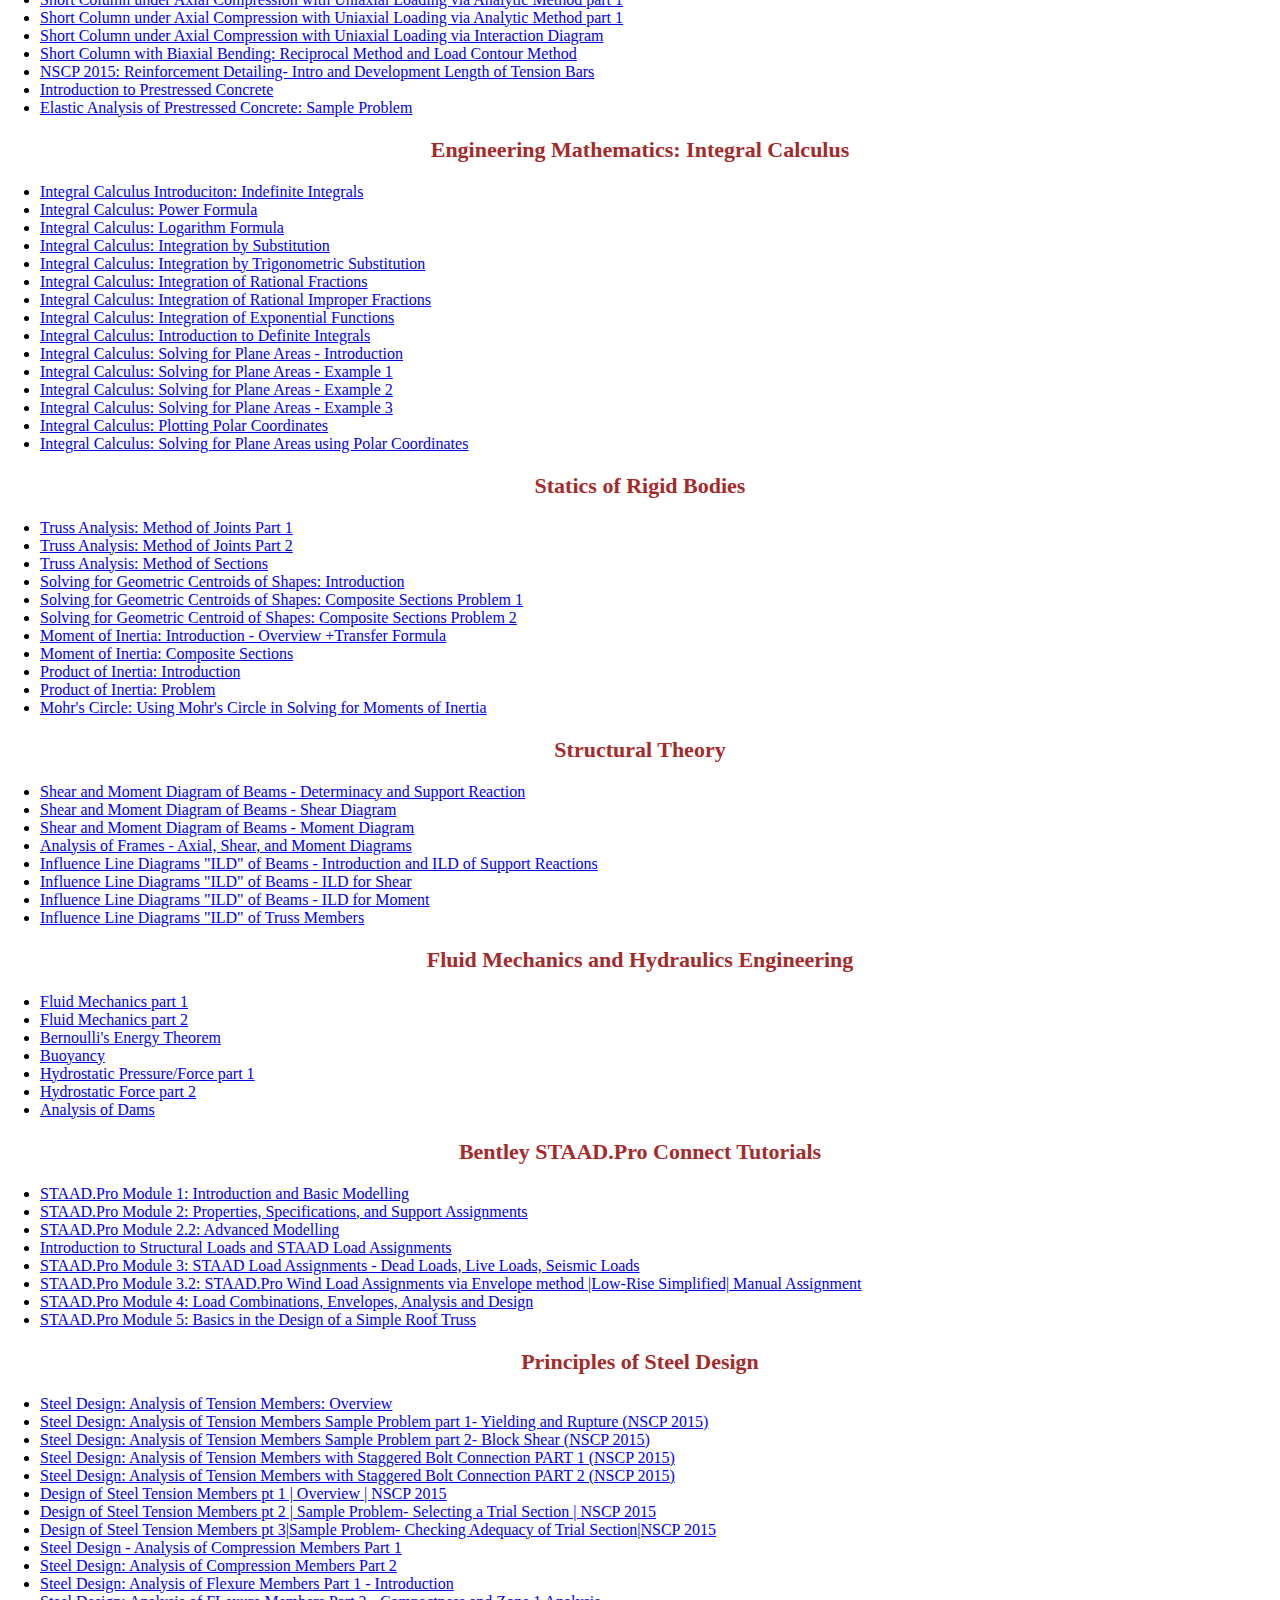
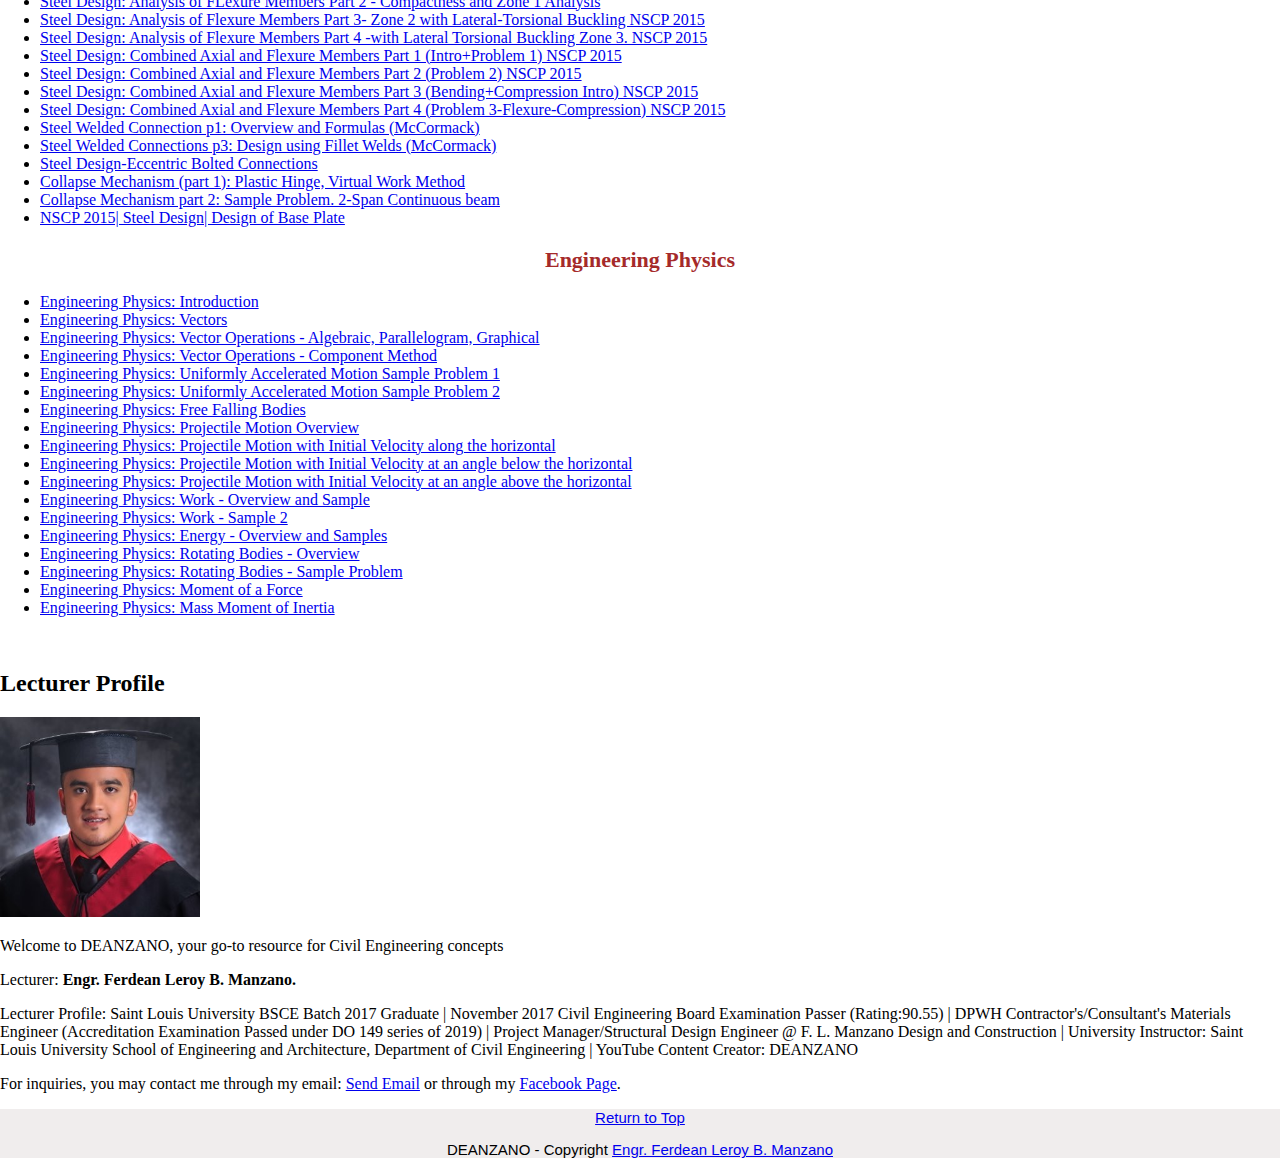
<file: index copy.html>
<!DOCTYPE html>

<html lang = "en">
<head>

    <meta charset="UTF-8">
    <meta name="viewport" content="width=device-width, initial-scale=1.0">
    <title>Deanzano Civil Engineering Lectures</title>
    <link rel="icon" href="/images/favicon.ico" type="image/x-icon">
    <link rel="icon" href="/images/android-chrome-192x192.png" type="image/png">
    <link rel="icon" href="/images/android-chrome-512x512.png" type="image/png">
    <link rel="icon" href="/images/favicon-16x16.png" type="image/png">
    <link rel="icon" href="/images/favicon-32x32.png" type="image/png">
    <link rel="stylesheet" href="css/styles.css">

</head>

<body>     
    <main id="top">
    <a href="https://www.youtube.com/@deanzanoCE" target="_blank"> 
        <img src = "images/channels4_banner.jpg" alt = "Deanzano Civil Engineering Lectures" style="width:100%; height:auto;">
    </a>
        <nav id="head_nav">
            <img src="images/android-chrome-512x512.png" alt="youtube thumbnail" style="width: 75px; height:auto" id="thumbnail">
        <ul>
            <li><a href="index.html">Home</a></li>
            <li><a href="index.html">Lectures</a></li>
            <li><a href="lecturer.html">Lecturer Profile</a></li>
        </ul>
    </nav>
    <h1 id="head_h1"><strong>DEANZANO CIVIL ENGINEERING LECTURES</strong></h1>
    <p>Welcome to the Deanzano Civil Engineering Lectures page. Here you will find resources and information related to civil engineering topics with youtube video links.</p>

    <h2 id="lectures">Lecture Topics</h2>
    <h3> Table of Contents</h3>
    <nav>
        <ol>
            <li><a href="#reinforced-concrete">Reinforced Concrete and Prestressed Concrete</a></li>
            <li><a href="#engineering-mathematics">Engineering Mathematics: Integral Calculus</a></li>
            <li><a href="#statics">Statics of Rigid Bodies</a></li>
            <li><a href="#structural-theory">Structural Theory</a></li>
            <li><a href="#fluid-mechanics">Fluid Mechanics and Hydraulics Engineering</a></li>
            <li><a href="#bentley-staad-pro">Bentley STAAD.Pro Tutorials</a></li>
            <li><a href="#steel-design">Principles of Steel Design</a></li>
            <li><a href="#engineering-physics">Engineering Physics</a></li>
        </ol>
    </nav>
    <h1 id = 'list_all_videos'>List of Videos</h1>
    <h4 id="reinforced-concrete"> Principles of Reinforced Concrete and Prestressed Concrete</h4>
    <p> Sample Video </p>
    <iframe width="560" height="315" src="https://www.youtube.com/embed/f2Za9ByY3VA?si=9JZuxj0GsLPgWtvy" title="YouTube video player" frameborder="0" allow="accelerometer; autoplay; clipboard-write; encrypted-media; gyroscope; picture-in-picture; web-share" referrerpolicy="strict-origin-when-cross-origin" allowfullscreen></iframe>
    
    <ul>
        <li>
            <a href="https://youtu.be/f2Za9ByY3VA?si=vD38t-SvD3j0D_5w" target="_blank"> Working Stress Design: Introduction - Uncracked Section</a>
        </li>
        <li>
            <a href="https://youtu.be/pLbkf_8mljs?si=Bm8dJjs6zGd6Wmcn" target="_blank"> Working Stress Design: Cracked Section</a>
        </li>
        <li>
            <a href="https://youtu.be/pqKdPHj-NaQ?si=bTE64GGAAw6vSZcV" target="_blank"> Working Stress Design: Allowable Stresses and Moments as per NSCP Provisions</a>
        </li>
        <li>
            <a href="https://youtu.be/WFH9r4zwkxI?si=2anzh6eOcPGwrmOY" target="_blank"> Ultimate Stress Design: Introduction and Formula Derivations for Singly Reinforced Rectangular Beams</a>
        </li>
        <li>
            <a href="https://youtu.be/VdhOuFArch4?si=sy6oNGgnOeF0Bwzb" target="_blank"> USD: Concept and Approach for Reduction Factor phi</a>
        </li>
        <li>
            <a href="https://youtu.be/LmOPRFoDYQI?si=ieNs8sVbBNxxCl47" target="_blank"> USD: Analysis of Singly Reinforced "SRB" Sections - Tension Controlled</a>
        </li>
        <li>
            <a href="https://youtu.be/LmOPRFoDYQI?si=ieNs8sVbBNxxCl47" target="_blank"> USD: Analysis of SRB Sections - Compression Controlled</a>
        </li>
        <li>
            <a href="https://youtu.be/C_1BknSpzTA?si=M0_uDaw5bzs_D2DD" target="_blank"> USD: Analysis of SRB Sections - Transition Zone</a>
        </li>
        <li>
            <a href="https://youtu.be/7sE1TvdihPE?si=kYIpFr37NlkthUTv" target="_blank"> USD: Design of Rectangular SRB - Design Principles and Approach</a>
        </li>
        <li>
            <a href="https://youtu.be/DtDESQkrMZo?si=F3K755nFINgSOV6Q" target="_blank"> USD: Design of Rectangular SRB - Method 1</a>
        </li>
        <li>
            <a href="https://youtu.be/XxaTmEGhdls?si=OdIVYj-KabTu6NrY" target="_blank"> USD: Design of Rectangular SRB - Method 2</a>
        </li>
        <li>
            <a href="https://youtu.be/g_OBIkFulBg?si=ZzBmDz57aGnNr-PW" target="_blank"> USD: Design of Doubly Reinforced Rectangular Beams "DRB - Part 1: Principle</a>
        </li>
        <li>
            <a href="https://youtu.be/SBxfcVhBc88?si=smw9tchOWRZwYIWT" target="_blank"> USD: Design of Doubly Reinforced Rectangular Beams "DRB" - Part 2: Sample Problem</a>
        </li>
        <li>
            <a href="https://youtu.be/oCESr5tLBGY?si=ZTYT1qGaSWBhbLW6" target="_blank"> USD: Analysis of Doubly Reinforced Rectangular Beams "DRB" - Part 1: Derivation of Balanced Steel Ratio</a>
        </li>
        <li>
            <a href="https://youtu.be/f01R--5BAV8?si=Mwoh8QV-JZ7BO-zu" target="_blank"> USD: Analysis of Doubly Reinforced Rectantular Beams "DRB" - Part 2: Solving for Design Strength</a>
        </li>
        <li>
            <a href="https://youtu.be/uAqMSj5Z1S8?si=LEiCzQ_1_3sLecLZ" target="_blank"> USD: Analysis of T-beams: Principles and Sample Problem</a>
        </li>
        <li>
            <a href="https://youtu.be/yu7MVNmFiCI?si=u_DC40aYm6qMWAw3" target="_blank"> USD: Design of Shear Reinforcement part 1: Introduction and Concept</a>
        </li>
        <li>
            <a href="https://youtu.be/h8nqsGwiGrU?si=TWK---3mUxhrzop3" target="_blank"> USD: Design of Shear Reinforcement part 2: Sample Problem</a>
        </li>
        <li>
            <a href="https://youtu.be/Kj9z8l7YaTA?si=KceofkRq-vDgpGaK" target="_blank"> USD: Design of Torsion Reinforcement part 1: Introduction and Concepts</a>
        </li>
        <li>
            <a href="https://youtu.be/VL69sBoi4HU?si=ONAdV2KgTC22YQKe" target="_blank"> USD: Design of Torsion Reinforcement part 1: Sample Problem</a>
        </li>
        <li>
            <a href="https://youtu.be/ZjGtZgFONb4?si=B-4OuX_1n9F2q4v6" target="_blank"> RC Columns: Concentrically Loaded Columns - Introduction</a>
        </li>
        <li>
            <a href="https://youtu.be/be8gSLuRFUo?si=mpxeXwhviaz8B1Qc" target="_blank"> RC Columns: Concentrically Loaded Columns - Design </a>
        </li>
        <li>
            <a href="https://youtu.be/NG8bI367HN4?si=xH7WLGLjJ7RxMOVA" target="_blank"> Short Column under Axial Compression with Uniaxial Loading via Analytic Method part 1 </a>
        </li>
        <li>
            <a href="https://youtu.be/RA_A7m4poO4?si=NGS4lxgfnK2AjV1z" target="_blank"> Short Column under Axial Compression with Uniaxial Loading via Analytic Method part 1</a>
        </li>
        <li>
            <a href="https://youtu.be/DV2XM3XLRPI?si=7B3B-ke-vyEUL2jF" target="_blank"> Short Column under Axial Compression with Uniaxial Loading via Interaction Diagram</a>
        </li>
        <li>
            <a href="https://youtu.be/tMVs3rBbtNA?si=14tPN3DMoeAAr84y" target="_blank"> Short Column with Biaxial Bending: Reciprocal Method and Load Contour Method</a>
        </li>
        <li>
            <a href="https://youtu.be/pRCglHiP3LA?si=zdKVa4PXcayKWmw6" target="_blank">NSCP 2015: Reinforcement Detailing- Intro and Development Length of Tension Bars </a>
        </li>
        <li>
            <a href="https://youtu.be/8IR4LVq2C_Q?si=rT_Jkag_NdsS0n3L" target="_blank"> Introduction to Prestressed Concrete</a>
        </li>
        <li>
            <a href="https://youtu.be/RnZeSSdGNdE?si=g7LQN-0NferFnVKz" target="_blank"> Elastic Analysis of Prestressed Concrete: Sample Problem</a>
        </li>
    </ul>
    <h4 id="engineering-mathematics"> Engineering Mathematics: Integral Calculus</h4>
    <ul>
        <li>
            <a href = "https://youtu.be/SxGlADdJOHU?si=LGQbS4MsCJGWo4v3" target = "_blank"> Integral Calculus Introduciton: Indefinite Integrals</a>
        </li>
        <li>
            <a href = "https://youtu.be/yQp-ITJQR5U?si=dsk1Bucr2CbJIEmN" target = "_blank"> Integral Calculus: Power Formula</a>
        </li>
        <li>
            <a href ="https://youtu.be/3F9rCewRV8I?si=YrOLi3j3HwegkRiV" target = "_blank"> Integral Calculus: Logarithm Formula</a>
        </li>
        <li>
            <a href="https://youtu.be/IlQSFn1vLXM?si=co3gFiIrNkXjWH6l" target="_blank"> Integral Calculus: Integration by Substitution</a>
        </li>
        <li>
            <a href="https://youtu.be/tWwDRB8Hpa4?si=-JJHLq5SeeFfe6rv" target="_blank"> Integral Calculus: Integration by Trigonometric Substitution</a>
        </li>
        <li>
            <a href="https://youtu.be/utO8J8Zt98U?si=7LSn9kBkoWtq9lnr" target="_blank"> Integral Calculus: Integration of Rational Fractions</a>
        </li>
        <li>
            <a href="https://youtu.be/QiVKBmpvwM8?si=gd11rCMPjTUlSmZM" target="_blank"> Integral Calculus: Integration of Rational Improper Fractions</a>
        </li>
        <li>
            <a href="https://youtu.be/QiVKBmpvwM8?si=gd11rCMPjTUlSmZM" target="_blank"> Integral Calculus: Integration of Exponential Functions</a>
        </li>
        <li>
            <a href="https://youtu.be/CRLiDJ4LFPY?si=OOE_agtHo8_Ss9kE" target="_blank"> Integral Calculus: Introduction to Definite Integrals</a>
        </li>
        <li>
            <a href="https://youtu.be/imwCOA8Gm3E?si=m4GtRbykFv5HCWJ2" target="_blank"> Integral Calculus: Solving for Plane Areas - Introduction</a>
        </li>
        <li>
            <a href = "https://youtu.be/un10tpnTPGA?si=ec4u42S3kaSOSnVH" target = "_blank"> Integral Calculus: Solving for Plane Areas - Example 1</a>
        </li>
        <li>
            <a href = "https://youtu.be/un10tpnTPGA?si=tYPFPJqOWD_k-zWH" target = "_blank"> Integral Calculus: Solving for Plane Areas - Example 2</a>
        </li>
        <li>
            <a href = "https://youtu.be/1IiwlAZYjXo?si=Lh-qV4r95vRzp9g2" target = "_blank"> Integral Calculus: Solving for Plane Areas - Example 3</a>
        </li>
        <li>
            <a href="https://youtu.be/XNGfVu-pmDM?si=ku7Zb59bF0tAM3bn" target="_blank"> Integral Calculus: Plotting Polar Coordinates</a>
        </li>
        <li>
            <a href="https://youtu.be/TLKk0mXbmO8?si=SOGKnvRHeLF1Voc4" target="_blank"> Integral Calculus: Solving for Plane Areas using Polar Coordinates</a>
        </li>
        </ul>
    <h4 id="statics">Statics of Rigid Bodies</h4>
    <ul>
        <li> 
            <a href="https://youtu.be/ZHmhWOnDh7I?si=FMHg0UUQmmfERZPC" target="_blank"> Truss Analysis: Method of Joints Part 1</a>
        </li>
        <li>
            <a href="https://youtu.be/onQNaczRzW0?si=K6QTocb4ZX5JGsIM" target="_blank"> Truss Analysis: Method of Joints Part 2</a>
        </li>
        <li>
            <a href="https://youtu.be/9kVszKrGsUA?si=jmkmCADJr1hDP0ea" target="_blank"> Truss Analysis: Method of Sections</a>
        </li>
        <li>
            <a href="https://youtu.be/QnfJZLZW8kw?si=1UHrrJ17RN9H299v" target="_blank"> Solving for Geometric Centroids of Shapes: Introduction</a>
        </li>
        <li>
            <a href="https://youtu.be/GsD4PqeGuzM?si=lKFe-8RcEScb2T_k" target="_blank"> Solving for Geometric Centroids of Shapes: Composite Sections Problem 1</a>
        </li>
        <li>
            <a href="https://youtu.be/G1WRvH4zuMU?si=k-ud94XZraz5lUoy" target="_blank"> Solving for Geometric Centroid of Shapes: Composite Sections Problem 2</a>
        </li>
        <li>
            <a href="https://youtu.be/VXxPn0s7sXY?si=Kf6wOjJQ85RgoOOK" target="_blank"> Moment of Inertia: Introduction - Overview +Transfer Formula </a>
        </li>
        <li>
            <a href="https://youtu.be/zy1pyZaYQEs?si=AX7JeSTMRNTGE0ff" target="_blank"> Moment of Inertia: Composite Sections</a>
        </li>
        <li>
            <a href="https://youtu.be/xhwhx_y5BaA?si=2bBTHISqaZ6Tn03D" target="_blank"> Product of Inertia: Introduction</a>
        </li>
        <li>
            <a href="https://youtu.be/-AQXnaAr7g0?si=TV44RlV650tQscUb" target="_blank"> Product of Inertia: Problem</a>
        </li>
        <li>
            <a href="https://youtu.be/1NTQZA-6KPE?si=q7UGuhrfUKsuPemO" target="_blank"> Mohr's Circle: Using Mohr's Circle in Solving for Moments of Inertia</a>
        </li>
    </ul>
    <h4 id="structural-theory"> Structural Theory</h4>
    <ul>
        <li>
            <a href="https://youtu.be/rseVfmD95Vc" target="_blank"> Shear and Moment Diagram of Beams -  Determinacy and Support Reaction</a>
        </li>
        <li>
            <a href="https://youtu.be/3SjW44hXnTk" target="_blank"> Shear and Moment Diagram of Beams - Shear Diagram</a>
        </li>
        <li>
            <a href="https://youtu.be/x-VokcuZwXo" target="_blank"> Shear and Moment Diagram of Beams - Moment Diagram</a>
        </li>
        <li>
            <a href="https://youtu.be/dHeurHegRnc" target="_blank"> Analysis of Frames - Axial, Shear, and Moment Diagrams</a>
        </li>
        <li>
            <a href="https://youtu.be/MuF-ZEeKP4g" target="_blank"> Influence Line Diagrams "ILD" of Beams - Introduction and ILD of Support Reactions</a>
        </li>
        <li>
            <a href="https://youtu.be/WxC7AXg2lPQ" target="_blank"> Influence Line Diagrams "ILD" of Beams - ILD for Shear</a>
        </li>
        <li>
            <a href="https://youtu.be/R3VZ62IFTaQ" target="_blank"> Influence Line Diagrams "ILD" of Beams - ILD for Moment</a>
        </li>
        <li>
            <a href="https://youtu.be/V3HWNZg38Vo" target="_blank"> Influence Line Diagrams "ILD" of Truss Members</a>
        </li>

    </ul>
    <h4 id="fluid-mechanics">Fluid Mechanics and Hydraulics Engineering</h4>
    <ul>
        <li>
            <a href="https://youtu.be/9nVafkAJG5g" target="_blank"> Fluid Mechanics part 1</a>
        </li>
        <li>
            <a href="https://youtu.be/0P2rchHG-VU?si=f7kAtDijWC8nuOZA" target="_blank"> Fluid Mechanics part 2</a>
        </li>
        <li>
            <a href="https://youtu.be/wn8xdT3Zg8k?si=U3-oCq8P0vKj8n__" target="_blank"> Bernoulli's Energy Theorem</a>
        </li>
        <li>
            <a href="https://youtu.be/73cIVLJhMdM?si=6h1vTqitXyL-SVee" target="_blank"> Buoyancy</a>
        </li>
        <li>
            <a href="https://youtu.be/73cIVLJhMdM?si=o1126I8H01eRhB2i" target="_blank"> Hydrostatic Pressure/Force part 1</a>
        </li>
        <li>
            <a href="https://youtu.be/P4JG7Wnkyog?si=JH0fV33tSDgQEIkI" target="_blank"> Hydrostatic Force part 2</a>
        </li>
        <li>
            <a href="https://youtu.be/2Lmt-f72vQ0?si=HxRVVThCCSBKdYaw" target="_blank"> Analysis of Dams</a>
        </li>
    </ul>
    <a id="bentley-staad-pro"></a>
    <h4 id="bentley-staad-pro">Bentley STAAD.Pro Connect Tutorials</h4>
    <ul>
        <li>
            <a href="https://youtu.be/OrBPcGH55Rg?si=YJ7xnHDv3zPZfV74"> STAAD.Pro Module 1: Introduction and Basic Modelling</a>
        </li>
        <li>
            <a href="https://youtu.be/nBF7_z31uKM?si=GeRsqkbxvCFGi__Y" target="_blank"> STAAD.Pro Module 2: Properties, Specifications, and Support Assignments</a>
        </li>
        <li>
            <a href="https://youtu.be/KCaBSDuNvRw?si=YmIqWRS517RVFA7g" target="_blank"> STAAD.Pro Module 2.2: Advanced Modelling</a>
        </li>
        <li>
            <a href="https://youtu.be/QQVOmQhaX0U?si=d_1VDc1t5SzzaX3v" target="_blank"> Introduction to Structural Loads and STAAD Load Assignments</a>
        </li>
        <li>
            <a href="https://youtu.be/QqTDdVgACsM?si=o0C6iG8QdCInJ42e" target = "_blank"> STAAD.Pro Module 3: STAAD Load Assignments - Dead Loads, Live Loads, Seismic Loads</a>
        </li>
        <li>
            <a href="https://youtu.be/BROjj_PRbvw?si=C8LijDgfBzNTiSGB" target ="_blank"> STAAD.Pro Module 3.2: STAAD.Pro Wind Load Assignments via Envelope method |Low-Rise Simplified| Manual Assignment</a>
        </li>
        <li>
            <a href="https://youtu.be/A1MSbMWFYJQ?si=qiAKhC4N2o3-G-bw" target="_blank"> STAAD.Pro Module 4: Load Combinations, Envelopes, Analysis and Design</a>
        </li>
        <li>
            <a href="https://youtu.be/AJ7Nwrgqe0U?si=mKzt5OE3mP3Whchq" target="_blank"> STAAD.Pro Module 5: Basics in the Design of a Simple Roof Truss</a>
        </li>
    </ul>
    <h4 id="steel-design"> Principles of Steel Design</h4>
    <ul>
        <li>
            <a href="https://youtu.be/QbTJZGXwLW0?si=3u5oBBenFq_sS_yI" target="_blank"> Steel Design: Analysis of Tension Members: Overview</a>
        </li>
        <li>
            <a href="https://youtu.be/ef83WNt1Cko?si=_mg3Zv1ug1IqBhkD" target="_blank"> Steel Design: Analysis of Tension Members Sample Problem part 1- Yielding and Rupture (NSCP 2015)</a>
        </li>
        <li>
            <a href="https://youtu.be/mR0BVOIX2-I?si=YOWw7827CaMs83OG" target="_blank"> Steel Design: Analysis of Tension Members Sample Problem part 2- Block Shear (NSCP 2015)</a>
        </li>
        <li>
            <a href="https://youtu.be/wP1H5wVdFoM?si=sb46pyJHGozhLbN7" target="_blank"> Steel Design: Analysis of Tension Members with Staggered Bolt Connection PART 1 (NSCP 2015)</a>
        </li>
        <li>
            <a href="https://youtu.be/sYk8kpIgsHk?si=KcrrdumrqwqwZOSU" target="_blank"> Steel Design: Analysis of Tension Members with Staggered Bolt Connection PART 2 (NSCP 2015)</a>
        </li>
        <li>
            <a href="https://youtu.be/GIQi-R4ox8c?si=R_H9klXVadswWATh" target="_blank"> Design of Steel Tension Members pt 1 | Overview | NSCP 2015</a>
        </li>
        <li>
            <a href="https://youtu.be/J0t_7kY3fnw?si=jxOHgFB--232lwbL" target="_blank">Design of Steel Tension Members pt 2 | Sample Problem- Selecting a Trial Section | NSCP 2015</a>
        </li>
        <li>
            <a href="https://youtu.be/lw4ntweRYCc?si=FlGJNIAhcV9PhiTQ" target="_blank"> Design of Steel Tension Members pt 3|Sample Problem- Checking Adequacy of Trial Section|NSCP 2015</a>
        </li>
        <li>
            <a href="https://youtu.be/DN1AYEFLy4c?si=NXGkM07iH6L2hCn5" target="_blank"> Steel Design - Analysis of Compression Members Part 1</a>
        </li>
        <li>
            <a href="https://youtu.be/r_aX2i3VU-s?si=x1d9P3bl7JmHb3Z0" target="_blank"> Steel Design: Analysis of Compression Members Part 2</a>
        </li>
        <li>
            <a href="https://youtu.be/S5T2AlegPtU?si=LcL0jH_EK9B6EJW3" target="_blank"> Steel Design: Analysis of Flexure Members Part 1 - Introduction</a>
        </li>
        <li>
            <a href="https://youtu.be/2kxQEugsFW4?si=C6hshoEjDs90HE7i" target="_blank"> Steel Design: Analysis of FLexure Members Part 2 - Compactness and Zone 1 Analysis</a>
        </li>
        <li>
            <a href="https://youtu.be/j5X8Qvw9TkI?si=OY0RkLo-q2zRtDW4" target="_blank"> Steel Design: Analysis of Flexure Members Part 3- Zone 2 with Lateral-Torsional Buckling NSCP 2015</a>
        </li>
        <li>
            <a href="https://youtu.be/mMVCVTH_xKg?si=S9mxKCZDVet7mQYC" target="_blank"> Steel Design: Analysis of Flexure Members Part 4 -with Lateral Torsional Buckling Zone 3. NSCP 2015</a>
        </li>
        <li>
            <a href="https://youtu.be/h6b-e-WrN20?si=Wt6745dH5bvXapeF" target="_blank"> Steel Design: Combined Axial and Flexure Members Part 1 (Intro+Problem 1) NSCP 2015</a>
        </li>
        <li>
            <a href="https://youtu.be/A1PYSglo0TI?si=yEs369ZGanZyyHU9" target="_blank"> Steel Design: Combined Axial and Flexure Members Part 2 (Problem 2) NSCP 2015</a>
        </li>
        <li>
            <a href="https://youtu.be/g1f8eSEIQNk?si=cWLZiIqZ9rdAAZTQ" target="_blank"> Steel Design: Combined Axial and Flexure Members Part 3 (Bending+Compression Intro) NSCP 2015</a>
        </li>
        <li>
            <a href="https://youtu.be/kSkuYPGbYpI?si=ejgpWOJx-tTdmhNi" target="_blank"> Steel Design: Combined Axial and Flexure Members Part 4 (Problem 3-Flexure-Compression) NSCP 2015</a>
        </li>
        <li>
            <a href="https://youtu.be/etJFhEi2W9s?si=ke1nNWDhWs7b6chT" target="_blank"> Steel Welded Connection p1: Overview and Formulas (McCormack)</a>
        </li>
        <li>
            <a href="https://youtu.be/seHKH8aN5BY?si=SvG1I22B1eY6Z5b0" target="_blank"> Steel Welded Connections p3: Design using Fillet Welds (McCormack)</a>
        </li>
        <li>
            <a href="https://youtu.be/chV7h5pEsfo?si=8cFqdOryOUiB6ABX" target="_blank"> Steel Design-Eccentric Bolted Connections</a>
        </li>
        <li>
            <a href="https://youtu.be/7H0IEy5UlSc?si=MXfAedZkQy4d9nVB" target="_blank"> Collapse Mechanism (part 1): Plastic Hinge, Virtual Work Method</a>
        </li>
        <li>
            <a href="https://youtu.be/hDDR9uvR-hE?si=PAe4D_vCBdLgpDXN" target="_blank"> Collapse Mechanism part 2: Sample Problem. 2-Span Continuous beam</a>
        </li>
        <li>
            <a href="https://youtu.be/o2GOW2q-qWU?si=Nb0Nv6P3XnFXNtnD" target="_blank"> NSCP 2015| Steel Design| Design of Base Plate</a>
        </li>
        
    </ul>
    <h4 id="engineering-physics">Engineering Physics</h4>
    <ul>
        <li>
            <a href="https://youtu.be/ter2x5jd5Tw?si=sH5Xnqow6VHKt_yb" target="_blank"> Engineering Physics: Introduction</a>
        </li>
        <li>
            <a href="https://youtu.be/qVLpmHPtdpo?si=XngSqrFKZJf6aEKm" target="_blank">Engineering Physics: Vectors </a>
        </li>
        <li>
            <a href="https://youtu.be/lYLfACWY7tw?si=Erqj6LndWY45ITrW" target="_blank">Engineering Physics: Vector Operations - Algebraic, Parallelogram, Graphical</a>
        </li>
        <li>
            <a href="https://youtu.be/yyHgBeCWKQE?si=lsll7Mf7bCV00Jwf" target="_blank">Engineering Physics: Vector Operations - Component Method </a>
        </li>
        <li>
            <a href="https://youtu.be/yIWmbDTK9L8?si=slMuPu9xRcYLGwgc" target="_blank">Engineering Physics: Uniformly Accelerated Motion Sample Problem 1 </a>
        </li>
        <li>
            <a href="https://youtu.be/YGVyUZdkUAo?si=H3-JMOZTuvTkThpC" target="_blank">Engineering Physics: Uniformly Accelerated Motion Sample Problem 2 </a>
        </li>
        <li>
            <a href="https://youtu.be/Oj6s7Xq_lFA?si=fOQsgc5xflIhDlDK" target="_blank">Engineering Physics: Free Falling Bodies</a>
        </li>
        <li>
            <a href="https://youtu.be/lCQCKENYLmE?si=fnYy3f--Pe6gZFTl" target="_blank">Engineering Physics: Projectile Motion Overview</a>
        </li>
        <li>
            <a href="https://youtu.be/n5Anou_PRRM?si=iPvx-qktNbr7sTSv" target="_blank">Engineering Physics: Projectile Motion with Initial Velocity along the horizontal</a>
        </li>
        <li>
            <a href="https://youtu.be/GI2SpptZzTk?si=FNfabi6x6PaLnTC_" target="_blank">Engineering Physics: Projectile Motion with Initial Velocity at an angle below the horizontal</a>
        </li>
        <li>
            <a href="https://youtu.be/1sHcPqlsWrc?si=EI_Oh9aLTw-T4y8e" target="_blank">Engineering Physics: Projectile Motion with Initial Velocity at an angle above the horizontal</a>
        </li>
        <li>
            <a href="https://youtu.be/YPuzqYAD3MU?si=hi-zREwf5_Vdsjvi" target="_blank">Engineering Physics: Work - Overview and Sample</a>
        </li>
        <li>
            <a href="https://youtu.be/Vcy18Q1vWh4?si=tFCg4P1cxYiXXNzV" target="_blank">Engineering Physics: Work - Sample 2</a>
        </li>
        <li>
            <a href="https://youtu.be/b7UL11fy2oU?si=a-oPe43ZdV6z_agh" target="_blank">Engineering Physics: Energy - Overview and Samples</a>
        </li>
        <li>
            <a href="https://youtu.be/FHq7E1L87B8?si=dRJAVzTq3EfjvK1L" target="_blank">Engineering Physics: Rotating Bodies - Overview</a>
        </li>
        <li>
            <a href="https://youtu.be/0e_TxF26OLo?si=l7jjkPjp3D1eO4zD" target="_blank">Engineering Physics: Rotating Bodies - Sample Problem</a>
        </li>
        <li>
            <a href="https://youtu.be/6P_TQnqP-ic?si=uP3JKlBYQvk8Rz5g" target="_blank">Engineering Physics: Moment of a Force</a>
        </li>
        <li>
            <a href="https://youtu.be/4bYQMamQG_g?si=hxltEj-E2mXBwtK-" target="_blank">Engineering Physics: Mass Moment of Inertia</a>
        </li>
    </ul>
    </main>
    <br>
    <article id="profile">
    <h2>Lecturer Profile</h2>
    <img src="images/LinkedInPic.jpg" alt="Deanzano Graduation Picture" style="width: 200px; height: auto;">
    <p>Welcome to DEANZANO, your go-to resource for Civil Engineering concepts</p>
    <p>Lecturer: <strong>Engr. Ferdean Leroy B. Manzano.</strong></p>
    <p>Lecturer Profile:
Saint Louis University BSCE Batch 2017 Graduate | November 2017 Civil Engineering Board Examination Passer (Rating:90.55) | DPWH Contractor's/Consultant's Materials Engineer (Accreditation Examination Passed under DO 149 series of 2019) | Project Manager/Structural Design Engineer @ F. L. Manzano Design and Construction | University Instructor: Saint Louis University School of Engineering and Architecture, Department of Civil Engineering | YouTube Content Creator: DEANZANO</p>
    <p>For inquiries, you may contact me through my email: <a href="mailto:flmdc.engineering@gmail.com">Send Email</a> or through my <a href="https://www.facebook.com/leeeeeeeeroy" target="_blank">Facebook Page</a>.</p> 
        
    </article>
    <footer>
    <p><a href="#top">Return to Top</a></p>
    
    <p>DEANZANO - Copyright <a href="https://www.linkedin.com/in/ferdean-leroy-manzano-a63656156/" target="_blank"> Engr. Ferdean Leroy B. Manzano</a> </p>
    </footer>
</body>
</html>
</file>
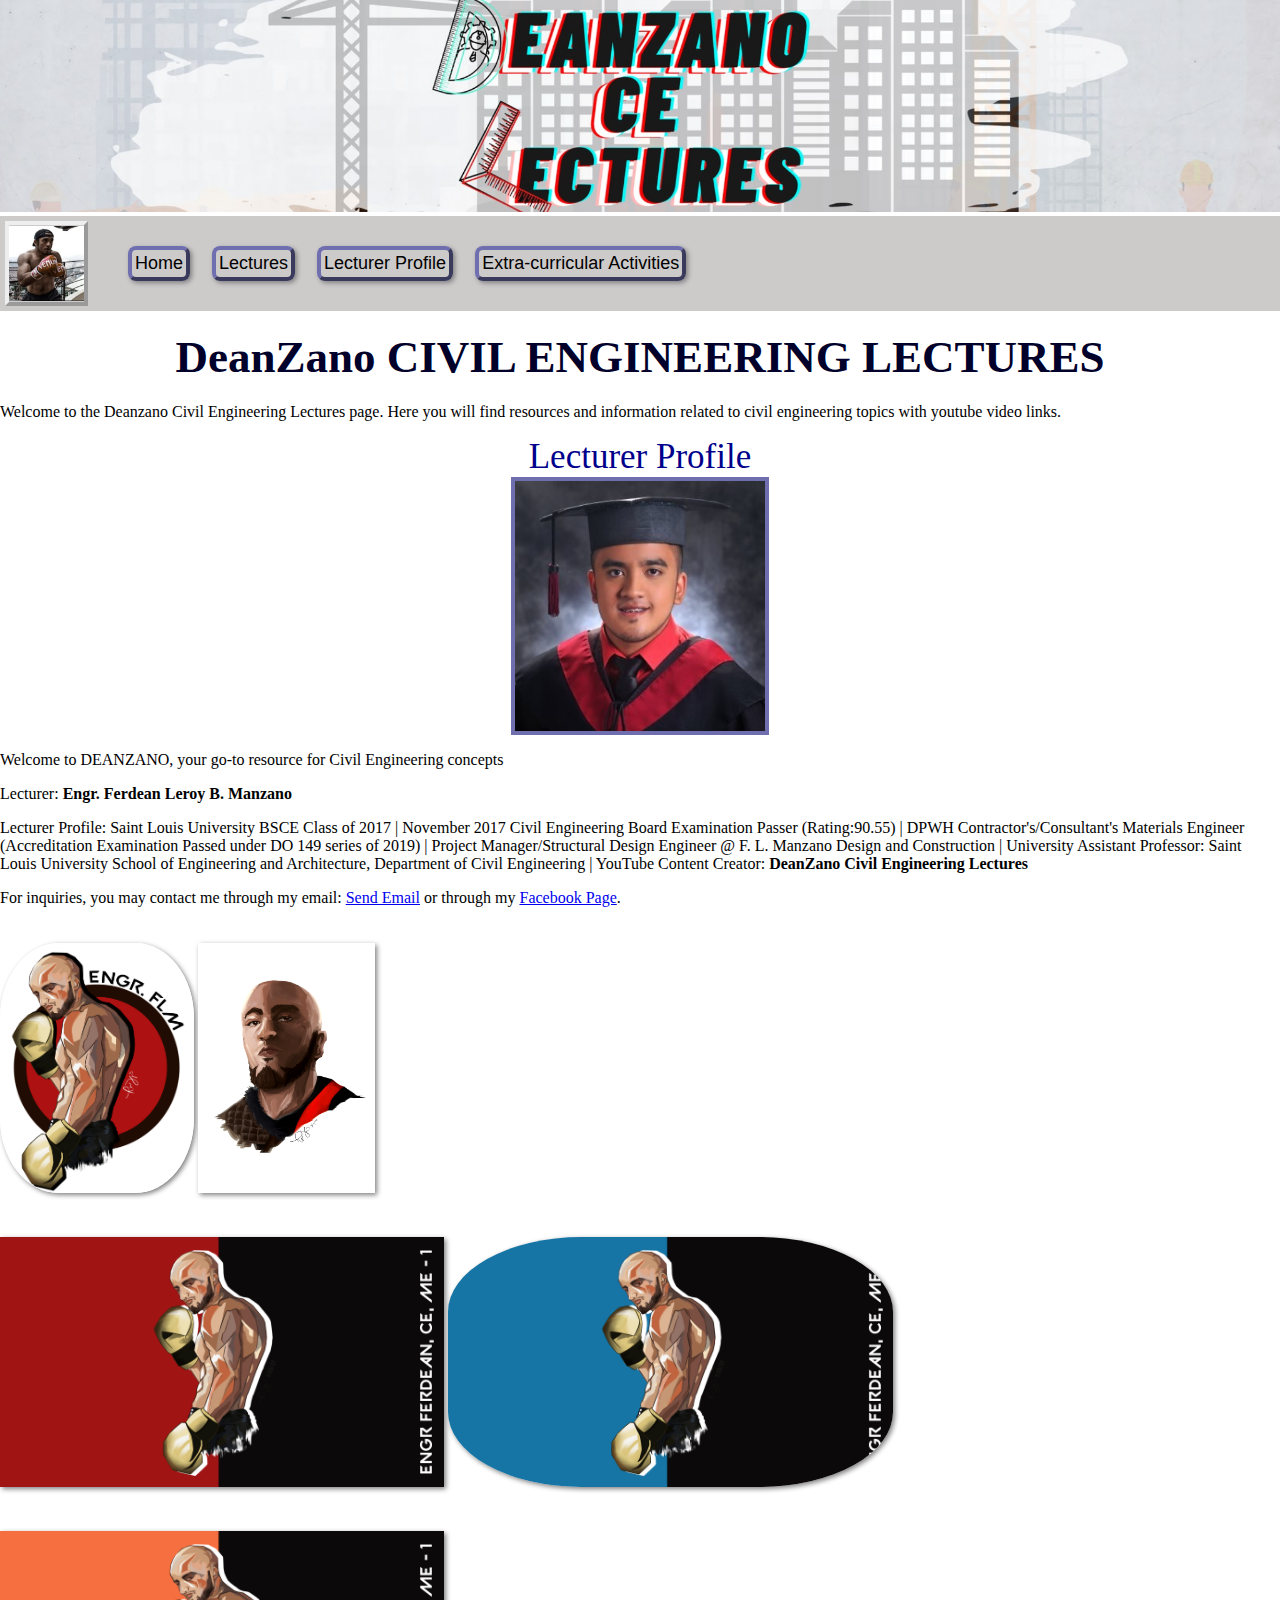
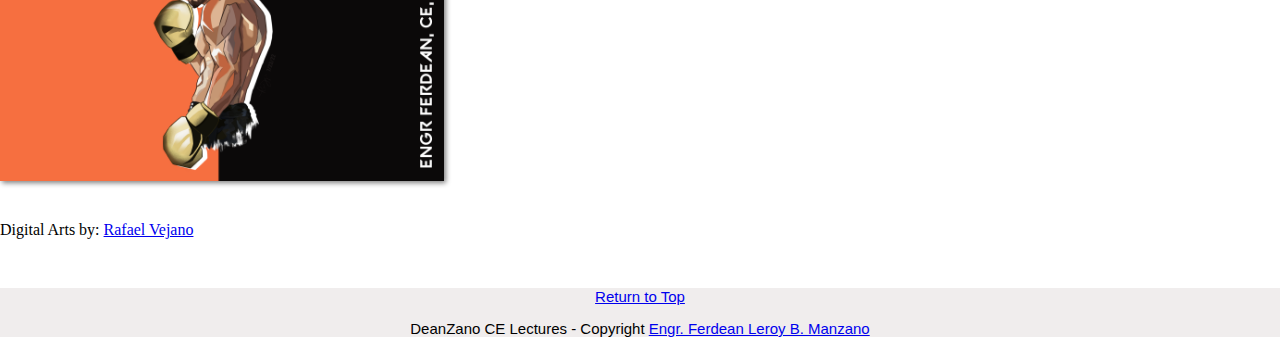
<file: lecturer.html>
<!DOCTYPE html>

<html lang = "en">
<head>

    <meta charset="UTF-8">
    <meta name="viewport" content="width=device-width, initial-scale=1.0">
    <title>Deanzano Civil Engineering Lectures</title>
    <link rel="icon" href="/images/favicon.ico" type="image/x-icon">
    <link rel="icon" href="/images/android-chrome-192x192.png" type="image/png">
    <link rel="icon" href="/images/android-chrome-512x512.png" type="image/png">
    <link rel="icon" href="/images/favicon-16x16.png" type="image/png">
    <link rel="icon" href="/images/favicon-32x32.png" type="image/png">
    <link rel="stylesheet" href="css/styles.css">

</head>

<body>
    <a href="#main" class="offpage"> Skip to Main Content</a>
    <main id="top"> 
    <a href="https://www.youtube.com/@deanzanoCE" target="_blank"> 
        <img src = "images/channels4_banner.jpg" alt = "Deanzano Civil Engineering Lectures" style="width:100%; height:auto;">
    </a>
        <nav id="head_nav">
            <img src="images/android-chrome-512x512.png" alt="youtube thumbnail" style="width: 75px; height:auto" id="thumbnail">
        <ul>
            <li><a href="index.html">Home</a></li>
            <li><a href="index.html#lectures">Lectures</a></li>
            <li><a href="lecturer.html">Lecturer Profile</a></li>
            <li><a href="extra-curricular.html">Extra-curricular Activities</a></li>
        </ul>
        </nav>
    <h1 id="head_h1"><strong>DeanZano CIVIL ENGINEERING LECTURES</strong></h1>
    <p>Welcome to the Deanzano Civil Engineering Lectures page. Here you will find resources and information related to civil engineering topics with youtube video links.</p>

    <header id="lect_profile">Lecturer Profile</header>
    <img src="images/LinkedInPic.jpg" alt="Deanzano Graduation Picture" style="width: 250px; height: auto;" id="profile_pic">
    <p id="main">Welcome to DEANZANO, your go-to resource for Civil Engineering concepts</p>
    <p>Lecturer: <strong>Engr. Ferdean Leroy B. Manzano</strong></p>
    <p>Lecturer Profile:
Saint Louis University BSCE Class of 2017 | November 2017 Civil Engineering Board Examination Passer (Rating:90.55) | DPWH Contractor's/Consultant's Materials Engineer (Accreditation Examination Passed under DO 149 series of 2019) | Project Manager/Structural Design Engineer @ F. L. Manzano Design and Construction | University Assistant Professor: Saint Louis University School of Engineering and Architecture, Department of Civil Engineering | YouTube Content Creator: <strong>DeanZano Civil Engineering Lectures</strong></p>
    <p>For inquiries, you may contact me through my email: <a href="mailto:flmdc.engineering@gmail.com">Send Email</a> or through my <a href="https://www.facebook.com/leeeeeeeeroy" target="_blank">Facebook Page</a>.</p> 
    <img class="digital_art" src="images/V2.png" alt="Deanzano Digital Art by Vejano - 2025" style="height: 250px; width:auto;">
    <img class="digital_art" src="images/ENGR_FLM.png" alt="Deanzano Digital Art by Vejano - 2022 v1" style=" height:250px; width: auto;">
    <br>
    <img class = "digital_art" src="images/SFD2.png" alt="Deanzano Digital Art by Vejano - 2022 wallpaper v1" style="height:250px; width: auto">
    <img class = "digital_art" src="images/SFD3.png" alt="Deanzano Digital Art by Vejano - 2022 wallpaper v2" style="height: 250px; width:auto;">
     <img class = "digital_art" src="images/SIR_FERDEAN_DESKTOP.png" alt="Deanzano Digital Art by Vejano - 2022 wallpaper v3" style="height: 250px; width:auto;">

    <p>Digital Arts by: <a href="https://web.facebook.com/raffi.vjn" target="_blank">Rafael Vejano</a></p>
    </main>
    <br>
    <footer>
    <p><a href="#top">Return to Top</a></p>
    <p>DeanZano CE Lectures - Copyright <a href="https://www.linkedin.com/in/ferdean-leroy-manzano-a63656156/" target="_blank"> Engr. Ferdean Leroy B. Manzano</a> </p>
    </footer>
</body>
</html>
</file>
<file: css/styles.css>
nav ul{
    display: inline-block;
}
body{
    margin: auto;
    background-color: white;
}
iframe{
    display:block;
    border-style:solid;
    border-color:rgb(111, 111, 176);
    background-color: white;
}
#head_h1{
    text-align: center;
    font-family: 'Times New Roman', Times, serif;
    font-size: 45px;
    color: rgb(0, 0, 42);
    text-decoration:solid;
    margin-top: 20px;
    margin-bottom: 20px;
}
#intro{
    text-align: center;
    font-family:'Times New Roman', Times, serif;
    font-size: 20px;
}
#head_nav{
   display: flex;
  /* justify-content: space-between;  */
  align-items: center;            
  padding: 5px 5px;
  background-color: #cdcaca;


}
#head_nav ul li{
    display:inline-table;
    margin-right: 18px;
    font-family: 'Arial', sans-serif;
    font-size: 18px;
    text-align:center;
    justify-content:flex-start;
    align-content:space-around;
    list-style-type:circle;
    border-style: outset;
    border-radius: 8px;
    border-width: 4px;
    border-color: rgb(111, 111, 176);
    padding: 3px;
    /* background-color: gold; */
    transition-property: background-color, border-color, box-shadow, border-style;
    transition-duration: 0.5s;
    transition-timing-function: linear, ease-in-out;
    box-shadow: 2px 2px 5px gray;
}
#head_nav ul li a{
    text-decoration: none;
    color: black;
}
#thumbnail{
    padding:1px 0px;
    border-style:outset;
    border-width:4px;
}
nav ol li{
    display:block;
    font-family:'Times New Roman', Times, serif;
    text-align:left;
    list-style-type: decimal;
}
h4{
    color:brown;
    text-align: center;
    margin-top: 20px;
    margin-bottom: 20px;
    font-family: 'Times New Roman', Times, serif;
    font-size: 22px;
    text-decoration:solid;
 }
 #lectures{
    text-align: center;
    font-family: 'Times New Roman', sans-serif;
    font-size: 35px;
    color: darkblue;
    text-decoration:solid;}
#lect_profile{
    text-align: center;
    font-family: 'Times New Roman', sans-serif;
    font-size: 35px;
    color: darkblue;
    text-decoration:solid;
}
#profile_pic{
    display:block;
    margin-left:auto;
    margin-right:auto;
    width:250px;
    height:auto;
    border-style:solid;
    border-width:4px;
    border-color:rgb(111, 111, 176);
}

#head_nav ul li:hover{
    background-color: gold;
    border-style:inset;
    border-color: gray;
    cursor: pointer;
}

#head_nav ul li.active{
    background-color: goldenrod;
    border-style:inset;
    border-color: black;
}

#toc ul li{
    margin-bottom: 10px;
    list-style-type: square;
}

div{
    display:inline-block;
    background-color: lightgray;
    border: 10px solid rgb(111, 111, 176);
    border-radius: 15px;
    ;
}

div p{
    text-align: center;
    font-family: 'Arial', sans-serif;
    color: rgb(0, 0, 0);
    text-decoration:double;
    text-wrap: balance;
    max-width: 560px;
}

.digital_art:nth-child(odd){
    display:inline-block;
    margin-left:auto;
    margin-right:auto;
    border-style:none;
    margin-top: 20px;
    margin-bottom: 20px;
    transition-duration: 0.25s;
    transition-timing-function:ease-in-out;
    border-radius: 30%;
    box-shadow: 2px 2px 5px gray;
}
.digital_art:nth-child(even){
    display:inline-block;
    margin-left:auto;
    margin-right:auto;
    border-style:none;
    margin-top: 20px;
    margin-bottom: 20px;
    transition-duration: 0.25s;
    transition-timing-function:ease-in-out;
    border-radius: 0%;
    box-shadow: 2px 2px 5px gray;
}

.digital_art:hover{
    border-style:outset;
    box-shadow:  black;
    border-radius:0%;
    transform: scale(1.5,1.5);
    cursor: pointer;

}

footer{
    background-color:rgb(240, 237, 237);
    text-align: center;
    font-family: 'Arial', sans-serif;
    font-size: 15px;
    color: black;

}
.offpage{
    position: absolute;
    left: -1000px;
}   
iframe{
    border:none
}
</file>
